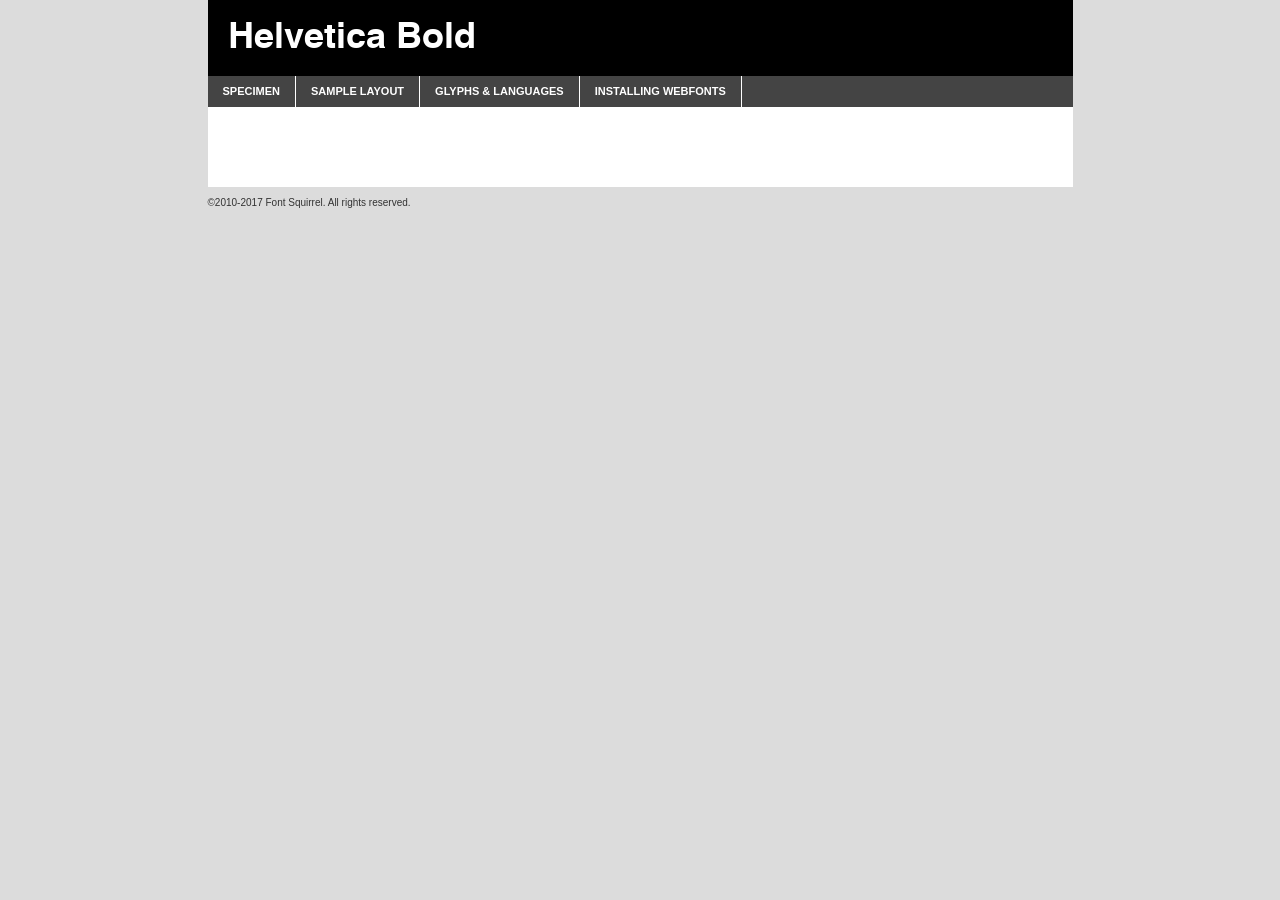
<file: assets/fonts/helvetica-bold-demo.html>
<!DOCTYPE html PUBLIC "-//W3C//DTD XHTML 1.0 Transitional//EN"
        "http://www.w3.org/TR/xhtml1/DTD/xhtml1-transitional.dtd">

<html xmlns="http://www.w3.org/1999/xhtml" xml:lang="en" lang="en">
<head>
    <meta http-equiv="Content-Type" content="text/html; charset=utf-8"/>
    <script src="http://ajax.googleapis.com/ajax/libs/jquery/1.7.2/jquery.min.js" type="text/javascript" charset="utf-8"></script>
    <script type="text/javascript">
		(function($) {
			$.fn.easyTabs = function(option) {
				var param = jQuery.extend({ fadeSpeed: 'fast', defaultContent: 1, activeClass: 'active' }, option);
				$(this).each(function() {
					var thisId = '#' + this.id;
					if ( param.defaultContent == '' )
					{
						param.defaultContent = 1;
					}
					if ( typeof param.defaultContent == 'number' )
					{
						var defaultTab = $(thisId + ' .tabs li:eq(' + (param.defaultContent - 1) + ') a').attr('href').substr(1);
					}
					else
					{
						var defaultTab = param.defaultContent;
					}
					$(thisId + ' .tabs li a').each(function() {
						var tabToHide = $(this).attr('href').substr(1);
						$('#' + tabToHide).addClass('easytabs-tab-content');
					});
					hideAll();
					changeContent(defaultTab);

					function hideAll() {$(thisId + ' .easytabs-tab-content').hide();}

					function changeContent(tabId)
					{
						hideAll();
						$(thisId + ' .tabs li').removeClass(param.activeClass);
						$(thisId + ' .tabs li a[href=#' + tabId + ']').closest('li').addClass(param.activeClass);
						if ( param.fadeSpeed != 'none' )
						{
							$(thisId + ' #' + tabId).fadeIn(param.fadeSpeed);
						}
						else
						{
							$(thisId + ' #' + tabId).show();
						}
					}

					$(thisId + ' .tabs li').click(function() {
						var tabId = $(this).find('a').attr('href').substr(1);
						changeContent(tabId);
						return false;
					});
				});
			}
		})(jQuery);
    </script>
    <link rel="stylesheet" href="specimen_files/specimen_stylesheet.css" type="text/css" charset="utf-8"/>
    <link rel="stylesheet" href="stylesheet.css" type="text/css" charset="utf-8"/>

    <style type="text/css">
        		body {
			font-family: 'helveticabold';
        		}

            </style>

    <title>Helvetica Bold Specimen</title>


    <script type="text/javascript" charset="utf-8">
		$(document).ready(function() {
			$('#container').easyTabs({ defaultContent: 1 });
		});
    </script>
</head>

<body>
<div id="container">
    <div id="header">
		Helvetica Bold    </div>
    <ul class="tabs">
        <li><a href="#specimen">Specimen</a></li>
        <li><a href="#layout">Sample Layout</a></li>
		        <li><a href="#glyphs">Glyphs &amp; Languages</a></li>
        <li><a href="#installing">Installing Webfonts</a></li>

    </ul>

    <div id="main_content">


        <div id="specimen">

            <div class="section">
                <div class="grid12 firstcol">
                    <div class="huge">AaBb</div>
                </div>
            </div>

            <div class="section">
                <div class="glyph_range">A&#x200B;B&#x200b;C&#x200b;D&#x200b;E&#x200b;F&#x200b;G&#x200b;H&#x200b;I&#x200b;J&#x200b;K&#x200b;L&#x200b;M&#x200b;N&#x200b;O&#x200b;P&#x200b;Q&#x200b;R&#x200b;S&#x200b;T&#x200b;U&#x200b;V&#x200b;W&#x200b;X&#x200b;Y&#x200b;Z&#x200b;a&#x200b;b&#x200b;c&#x200b;d&#x200b;e&#x200b;f&#x200b;g&#x200b;h&#x200b;i&#x200b;j&#x200b;k&#x200b;l&#x200b;m&#x200b;n&#x200b;o&#x200b;p&#x200b;q&#x200b;r&#x200b;s&#x200b;t&#x200b;u&#x200b;v&#x200b;w&#x200b;x&#x200b;y&#x200b;z&#x200b;1&#x200b;2&#x200b;3&#x200b;4&#x200b;5&#x200b;6&#x200b;7&#x200b;8&#x200b;9&#x200b;0&#x200b;&amp;&#x200b;.&#x200b;,&#x200b;?&#x200b;!&#x200b;&#64;&#x200b;(&#x200b;)&#x200b;#&#x200b;$&#x200b;%&#x200b;*&#x200b;+&#x200b;-&#x200b;=&#x200b;:&#x200b;;</div>
            </div>
            <div class="section">
                <div class="grid12 firstcol">
                    <table class="sample_table">
                        <tr>
                            <td>10</td>
                            <td class="size10">abcdefghijklmnopqrstuvwxyzABCDEFGHIJKLMNOPQRSTUVWXYZ0123456789abcdefghijklmnopqrstuvwxyzABCDEFGHIJKLMNOPQRSTUVWXYZ0123456789abcdefghijklmnopqrstuvwxyzABCDEFGHIJKLMNOPQRSTUVWXYZ</td>
                        </tr>
                        <tr>
                            <td>11</td>
                            <td class="size11">abcdefghijklmnopqrstuvwxyzABCDEFGHIJKLMNOPQRSTUVWXYZ0123456789abcdefghijklmnopqrstuvwxyzABCDEFGHIJKLMNOPQRSTUVWXYZ0123456789abcdefghijklmnopqrstuvwxyzABCDEFGHIJKLMNOPQRSTUVWXYZ</td>
                        </tr>
                        <tr>
                            <td>12</td>
                            <td class="size12">abcdefghijklmnopqrstuvwxyzABCDEFGHIJKLMNOPQRSTUVWXYZ0123456789abcdefghijklmnopqrstuvwxyzABCDEFGHIJKLMNOPQRSTUVWXYZ0123456789abcdefghijklmnopqrstuvwxyzABCDEFGHIJKLMNOPQRSTUVWXYZ</td>
                        </tr>
                        <tr>
                            <td>13</td>
                            <td class="size13">abcdefghijklmnopqrstuvwxyzABCDEFGHIJKLMNOPQRSTUVWXYZ0123456789abcdefghijklmnopqrstuvwxyzABCDEFGHIJKLMNOPQRSTUVWXYZ0123456789abcdefghijklmnopqrstuvwxyzABCDEFGHIJKLMNOPQRSTUVWXYZ</td>
                        </tr>
                        <tr>
                            <td>14</td>
                            <td class="size14">abcdefghijklmnopqrstuvwxyzABCDEFGHIJKLMNOPQRSTUVWXYZ0123456789abcdefghijklmnopqrstuvwxyzABCDEFGHIJKLMNOPQRSTUVWXYZ0123456789abcdefghijklmnopqrstuvwxyzABCDEFGHIJKLMNOPQRSTUVWXYZ</td>
                        </tr>
                        <tr>
                            <td>16</td>
                            <td class="size16">abcdefghijklmnopqrstuvwxyzABCDEFGHIJKLMNOPQRSTUVWXYZ0123456789abcdefghijklmnopqrstuvwxyzABCDEFGHIJKLMNOPQRSTUVWXYZ</td>
                        </tr>
                        <tr>
                            <td>18</td>
                            <td class="size18">abcdefghijklmnopqrstuvwxyzABCDEFGHIJKLMNOPQRSTUVWXYZ0123456789abcdefghijklmnopqrstuvwxyzABCDEFGHIJKLMNOPQRSTUVWXYZ</td>
                        </tr>
                        <tr>
                            <td>20</td>
                            <td class="size20">abcdefghijklmnopqrstuvwxyzABCDEFGHIJKLMNOPQRSTUVWXYZ0123456789abcdefghijklmnopqrstuvwxyzABCDEFGHIJKLMNOPQRSTUVWXYZ</td>
                        </tr>
                        <tr>
                            <td>24</td>
                            <td class="size24">abcdefghijklmnopqrstuvwxyzABCDEFGHIJKLMNOPQRSTUVWXYZ0123456789abcdefghijklmnopqrstuvwxyzABCDEFGHIJKLMNOPQRSTUVWXYZ</td>
                        </tr>
                        <tr>
                            <td>30</td>
                            <td class="size30">abcdefghijklmnopqrstuvwxyzABCDEFGHIJKLMNOPQRSTUVWXYZ0123456789abcdefghijklmnopqrstuvwxyzABCDEFGHIJKLMNOPQRSTUVWXYZ</td>
                        </tr>
                        <tr>
                            <td>36</td>
                            <td class="size36">abcdefghijklmnopqrstuvwxyzABCDEFGHIJKLMNOPQRSTUVWXYZ0123456789abcdefghijklmnopqrstuvwxyzABCDEFGHIJKLMNOPQRSTUVWXYZ</td>
                        </tr>
                        <tr>
                            <td>48</td>
                            <td class="size48">abcdefghijklmnopqrstuvwxyzABCDEFGHIJKLMNOPQRSTUVWXYZ0123456789abcdefghijklmnopqrstuvwxyzABCDEFGHIJKLMNOPQRSTUVWXYZ</td>
                        </tr>
                        <tr>
                            <td>60</td>
                            <td class="size60">abcdefghijklmnopqrstuvwxyzABCDEFGHIJKLMNOPQRSTUVWXYZ0123456789abcdefghijklmnopqrstuvwxyzABCDEFGHIJKLMNOPQRSTUVWXYZ</td>
                        </tr>
                        <tr>
                            <td>72</td>
                            <td class="size72">abcdefghijklmnopqrstuvwxyzABCDEFGHIJKLMNOPQRSTUVWXYZ0123456789abcdefghijklmnopqrstuvwxyzABCDEFGHIJKLMNOPQRSTUVWXYZ</td>
                        </tr>
                        <tr>
                            <td>90</td>
                            <td class="size90">abcdefghijklmnopqrstuvwxyzABCDEFGHIJKLMNOPQRSTUVWXYZ0123456789abcdefghijklmnopqrstuvwxyzABCDEFGHIJKLMNOPQRSTUVWXYZ</td>
                        </tr>
                    </table>

                </div>

            </div>


            <div class="section" id="bodycomparison">


                <div id="xheight">
                    <div class="fontbody">&#x25FC;&#x25FC;&#x25FC;&#x25FC;&#x25FC;&#x25FC;&#x25FC;&#x25FC;&#x25FC;&#x25FC;&#x25FC;&#x25FC;&#x25FC;&#x25FC;&#x25FC;&#x25FC;&#x25FC;&#x25FC;&#x25FC;&#x25FC;&#x25FC;&#x25FC;&#x25FC;&#x25FC;&#x25FC;&#x25FC;&#x25FC;&#x25FC;&#x25FC;&#x25FC;&#x25FC;&#x25FC;&#x25FC;&#x25FC;&#x25FC;&#x25FC;&#x25FC;&#x25FC;&#x25FC;&#x25FC;&#x25FC;&#x25FC;&#x25FC;&#x25FC;&#x25FC;&#x25FC;&#x25FC;&#x25FC;&#x25FC;&#x25FC;&#x25FC;&#x25FC;&#x25FC;&#x25FC;&#x25FC;&#x25FC;&#x25FC;&#x25FC;&#x25FC;&#x25FC;&#x25FC;&#x25FC;&#x25FC;&#x25FC;&#x25FC;&#x25FC;&#x25FC;&#x25FC;&#x25FC;&#x25FC;&#x25FC;&#x25FC;&#x25FC;&#x25FC;&#x25FC;&#x25FC;&#x25FC;&#x25FC;&#x25FC;&#x25FC;&#x25FC;&#x25FC;&#x25FC;&#x25FC;&#x25FC;&#x25FC;&#x25FC;&#x25FC;&#x25FC;&#x25FC;&#x25FC;&#x25FC;&#x25FC;&#x25FC;&#x25FC;&#x25FC;&#x25FC;&#x25FC;&#x25FC;body</div>
                    <div class="arialbody">body</div>
                    <div class="verdanabody">body</div>
                    <div class="georgiabody">body</div>
                </div>
                <div class="fontbody" style="z-index:1">
                    body<span>Helvetica Bold</span>
                </div>
                <div class="arialbody" style="z-index:1">
                    body<span>Arial</span>
                </div>
                <div class="verdanabody" style="z-index:1">
                    body<span>Verdana</span>
                </div>
                <div class="georgiabody" style="z-index:1">
                    body<span>Georgia</span>
                </div>


            </div>


            <div class="section psample psample_row1" id="">

                <div class="grid2 firstcol">
                    <p class="size10"><span>10.</span>Aenean lacinia bibendum nulla sed consectetur. Fusce dapibus, tellus ac cursus commodo, tortor mauris condimentum nibh, ut fermentum massa justo sit amet risus. Nullam id dolor id nibh ultricies vehicula ut id elit. Cum sociis natoque penatibus et magnis dis parturient montes, nascetur ridiculus mus. Nulla vitae elit libero, a pharetra augue.</p>

                </div>
                <div class="grid3">
                    <p class="size11"><span>11.</span>Aenean lacinia bibendum nulla sed consectetur. Fusce dapibus, tellus ac cursus commodo, tortor mauris condimentum nibh, ut fermentum massa justo sit amet risus. Nullam id dolor id nibh ultricies vehicula ut id elit. Cum sociis natoque penatibus et magnis dis parturient montes, nascetur ridiculus mus. Nulla vitae elit libero, a pharetra augue.</p>

                </div>
                <div class="grid3">
                    <p class="size12"><span>12.</span>Aenean lacinia bibendum nulla sed consectetur. Fusce dapibus, tellus ac cursus commodo, tortor mauris condimentum nibh, ut fermentum massa justo sit amet risus. Nullam id dolor id nibh ultricies vehicula ut id elit. Cum sociis natoque penatibus et magnis dis parturient montes, nascetur ridiculus mus. Nulla vitae elit libero, a pharetra augue.</p>

                </div>
                <div class="grid4">
                    <p class="size13"><span>13.</span>Aenean lacinia bibendum nulla sed consectetur. Fusce dapibus, tellus ac cursus commodo, tortor mauris condimentum nibh, ut fermentum massa justo sit amet risus. Nullam id dolor id nibh ultricies vehicula ut id elit. Cum sociis natoque penatibus et magnis dis parturient montes, nascetur ridiculus mus. Nulla vitae elit libero, a pharetra augue.</p>

                </div>
                <div class="white_blend"></div>

            </div>
            <div class="section psample psample_row2" id="">
                <div class="grid3 firstcol">
                    <p class="size14"><span>14.</span>Aenean lacinia bibendum nulla sed consectetur. Fusce dapibus, tellus ac cursus commodo, tortor mauris condimentum nibh, ut fermentum massa justo sit amet risus. Nullam id dolor id nibh ultricies vehicula ut id elit. Cum sociis natoque penatibus et magnis dis parturient montes, nascetur ridiculus mus. Nulla vitae elit libero, a pharetra augue.</p>

                </div>
                <div class="grid4">
                    <p class="size16"><span>16.</span>Aenean lacinia bibendum nulla sed consectetur. Fusce dapibus, tellus ac cursus commodo, tortor mauris condimentum nibh, ut fermentum massa justo sit amet risus. Nullam id dolor id nibh ultricies vehicula ut id elit. Cum sociis natoque penatibus et magnis dis parturient montes, nascetur ridiculus mus. Nulla vitae elit libero, a pharetra augue.</p>

                </div>
                <div class="grid5">
                    <p class="size18"><span>18.</span>Aenean lacinia bibendum nulla sed consectetur. Fusce dapibus, tellus ac cursus commodo, tortor mauris condimentum nibh, ut fermentum massa justo sit amet risus. Nullam id dolor id nibh ultricies vehicula ut id elit. Cum sociis natoque penatibus et magnis dis parturient montes, nascetur ridiculus mus. Nulla vitae elit libero, a pharetra augue.</p>

                </div>

                <div class="white_blend"></div>

            </div>

            <div class="section psample psample_row3" id="">
                <div class="grid5 firstcol">
                    <p class="size20"><span>20.</span>Aenean lacinia bibendum nulla sed consectetur. Fusce dapibus, tellus ac cursus commodo, tortor mauris condimentum nibh, ut fermentum massa justo sit amet risus. Nullam id dolor id nibh ultricies vehicula ut id elit. Cum sociis natoque penatibus et magnis dis parturient montes, nascetur ridiculus mus. Nulla vitae elit libero, a pharetra augue.</p>
                </div>
                <div class="grid7">
                    <p class="size24"><span>24.</span>Aenean lacinia bibendum nulla sed consectetur. Fusce dapibus, tellus ac cursus commodo, tortor mauris condimentum nibh, ut fermentum massa justo sit amet risus. Nullam id dolor id nibh ultricies vehicula ut id elit. Cum sociis natoque penatibus et magnis dis parturient montes, nascetur ridiculus mus. Nulla vitae elit libero, a pharetra augue.</p>
                </div>

                <div class="white_blend"></div>

            </div>

            <div class="section psample psample_row4" id="">
                <div class="grid12 firstcol">
                    <p class="size30"><span>30.</span>Aenean lacinia bibendum nulla sed consectetur. Fusce dapibus, tellus ac cursus commodo, tortor mauris condimentum nibh, ut fermentum massa justo sit amet risus. Nullam id dolor id nibh ultricies vehicula ut id elit. Cum sociis natoque penatibus et magnis dis parturient montes, nascetur ridiculus mus. Nulla vitae elit libero, a pharetra augue.</p>
                </div>
                <div class="white_blend"></div>

            </div>


            <div class="section psample psample_row1 fullreverse">
                <div class="grid2 firstcol">
                    <p class="size10"><span>10.</span>Aenean lacinia bibendum nulla sed consectetur. Fusce dapibus, tellus ac cursus commodo, tortor mauris condimentum nibh, ut fermentum massa justo sit amet risus. Nullam id dolor id nibh ultricies vehicula ut id elit. Cum sociis natoque penatibus et magnis dis parturient montes, nascetur ridiculus mus. Nulla vitae elit libero, a pharetra augue.</p>

                </div>
                <div class="grid3">
                    <p class="size11"><span>11.</span>Aenean lacinia bibendum nulla sed consectetur. Fusce dapibus, tellus ac cursus commodo, tortor mauris condimentum nibh, ut fermentum massa justo sit amet risus. Nullam id dolor id nibh ultricies vehicula ut id elit. Cum sociis natoque penatibus et magnis dis parturient montes, nascetur ridiculus mus. Nulla vitae elit libero, a pharetra augue.</p>

                </div>
                <div class="grid3">
                    <p class="size12"><span>12.</span>Aenean lacinia bibendum nulla sed consectetur. Fusce dapibus, tellus ac cursus commodo, tortor mauris condimentum nibh, ut fermentum massa justo sit amet risus. Nullam id dolor id nibh ultricies vehicula ut id elit. Cum sociis natoque penatibus et magnis dis parturient montes, nascetur ridiculus mus. Nulla vitae elit libero, a pharetra augue.</p>

                </div>
                <div class="grid4">
                    <p class="size13"><span>13.</span>Aenean lacinia bibendum nulla sed consectetur. Fusce dapibus, tellus ac cursus commodo, tortor mauris condimentum nibh, ut fermentum massa justo sit amet risus. Nullam id dolor id nibh ultricies vehicula ut id elit. Cum sociis natoque penatibus et magnis dis parturient montes, nascetur ridiculus mus. Nulla vitae elit libero, a pharetra augue.</p>

                </div>
                <div class="black_blend"></div>

            </div>

            <div class="section psample psample_row2 fullreverse">
                <div class="grid3 firstcol">
                    <p class="size14"><span>14.</span>Aenean lacinia bibendum nulla sed consectetur. Fusce dapibus, tellus ac cursus commodo, tortor mauris condimentum nibh, ut fermentum massa justo sit amet risus. Nullam id dolor id nibh ultricies vehicula ut id elit. Cum sociis natoque penatibus et magnis dis parturient montes, nascetur ridiculus mus. Nulla vitae elit libero, a pharetra augue.</p>

                </div>
                <div class="grid4">
                    <p class="size16"><span>16.</span>Aenean lacinia bibendum nulla sed consectetur. Fusce dapibus, tellus ac cursus commodo, tortor mauris condimentum nibh, ut fermentum massa justo sit amet risus. Nullam id dolor id nibh ultricies vehicula ut id elit. Cum sociis natoque penatibus et magnis dis parturient montes, nascetur ridiculus mus. Nulla vitae elit libero, a pharetra augue.</p>

                </div>
                <div class="grid5">
                    <p class="size18"><span>18.</span>Aenean lacinia bibendum nulla sed consectetur. Fusce dapibus, tellus ac cursus commodo, tortor mauris condimentum nibh, ut fermentum massa justo sit amet risus. Nullam id dolor id nibh ultricies vehicula ut id elit. Cum sociis natoque penatibus et magnis dis parturient montes, nascetur ridiculus mus. Nulla vitae elit libero, a pharetra augue.</p>

                </div>
                <div class="black_blend"></div>

            </div>

            <div class="section psample fullreverse psample_row3" id="">
                <div class="grid5 firstcol">
                    <p class="size20"><span>20.</span>Aenean lacinia bibendum nulla sed consectetur. Fusce dapibus, tellus ac cursus commodo, tortor mauris condimentum nibh, ut fermentum massa justo sit amet risus. Nullam id dolor id nibh ultricies vehicula ut id elit. Cum sociis natoque penatibus et magnis dis parturient montes, nascetur ridiculus mus. Nulla vitae elit libero, a pharetra augue.</p>
                </div>
                <div class="grid7">
                    <p class="size24"><span>24.</span>Aenean lacinia bibendum nulla sed consectetur. Fusce dapibus, tellus ac cursus commodo, tortor mauris condimentum nibh, ut fermentum massa justo sit amet risus. Nullam id dolor id nibh ultricies vehicula ut id elit. Cum sociis natoque penatibus et magnis dis parturient montes, nascetur ridiculus mus. Nulla vitae elit libero, a pharetra augue.</p>
                </div>

                <div class="black_blend"></div>

            </div>

            <div class="section psample fullreverse psample_row4" id="" style="border-bottom: 20px #000 solid;">
                <div class="grid12 firstcol">
                    <p class="size30"><span>30.</span>Aenean lacinia bibendum nulla sed consectetur. Fusce dapibus, tellus ac cursus commodo, tortor mauris condimentum nibh, ut fermentum massa justo sit amet risus. Nullam id dolor id nibh ultricies vehicula ut id elit. Cum sociis natoque penatibus et magnis dis parturient montes, nascetur ridiculus mus. Nulla vitae elit libero, a pharetra augue.</p>
                </div>
                <div class="black_blend"></div>

            </div>


        </div>

        <div id="layout">

            <div class="section">

                <div class="grid12 firstcol">
                    <h1>Lorem Ipsum Dolor</h1>
                    <h2>Etiam porta sem malesuada magna mollis euismod</h2>

                    <p class="byline">By <a href="#link">Aenean Lacinia</a></p>
                </div>
            </div>
            <div class="section">
                <div class="grid8 firstcol">
                    <p class="large">Donec sed odio dui. Morbi leo risus, porta ac consectetur ac, vestibulum at eros. Fusce dapibus, tellus ac cursus commodo, tortor mauris condimentum nibh, ut fermentum massa justo sit amet risus. </p>


                    <h3>Pellentesque ornare sem</h3>

                    <p>Maecenas sed diam eget risus varius blandit sit amet non magna. Maecenas faucibus mollis interdum. Donec ullamcorper nulla non metus auctor fringilla. Nullam id dolor id nibh ultricies vehicula ut id elit. Nullam id dolor id nibh ultricies vehicula ut id elit. </p>

                    <p>Aenean eu leo quam. Pellentesque ornare sem lacinia quam venenatis vestibulum. Lorem ipsum dolor sit amet, consectetur adipiscing elit. Cum sociis natoque penatibus et magnis dis parturient montes, nascetur ridiculus mus. </p>

                    <p>Nulla vitae elit libero, a pharetra augue. Praesent commodo cursus magna, vel scelerisque nisl consectetur et. Aenean lacinia bibendum nulla sed consectetur. </p>

                    <p>Nullam quis risus eget urna mollis ornare vel eu leo. Nullam quis risus eget urna mollis ornare vel eu leo. Maecenas sed diam eget risus varius blandit sit amet non magna. Donec ullamcorper nulla non metus auctor fringilla. </p>

                    <h3>Cras mattis consectetur</h3>

                    <p>Aenean eu leo quam. Pellentesque ornare sem lacinia quam venenatis vestibulum. Aenean lacinia bibendum nulla sed consectetur. Integer posuere erat a ante venenatis dapibus posuere velit aliquet. Cras mattis consectetur purus sit amet fermentum. </p>

                    <p>Nullam id dolor id nibh ultricies vehicula ut id elit. Nullam quis risus eget urna mollis ornare vel eu leo. Cras mattis consectetur purus sit amet fermentum.</p>
                </div>

                <div class="grid4 sidebar">

                    <div class="box reverse">
                        <p class="last">Nullam quis risus eget urna mollis ornare vel eu leo. Donec ullamcorper nulla non metus auctor fringilla. Cras mattis consectetur purus sit amet fermentum. Sed posuere consectetur est at lobortis. Lorem ipsum dolor sit amet, consectetur adipiscing elit. </p>
                    </div>

                    <p class="caption">Maecenas sed diam eget risus varius.</p>

                    <p>Vestibulum id ligula porta felis euismod semper. Integer posuere erat a ante venenatis dapibus posuere velit aliquet. Vestibulum id ligula porta felis euismod semper. Sed posuere consectetur est at lobortis. Maecenas sed diam eget risus varius blandit sit amet non magna. Fusce dapibus, tellus ac cursus commodo, tortor mauris condimentum nibh, ut fermentum massa justo sit amet risus. </p>


                    <p>Duis mollis, est non commodo luctus, nisi erat porttitor ligula, eget lacinia odio sem nec elit. Aenean lacinia bibendum nulla sed consectetur. Vivamus sagittis lacus vel augue laoreet rutrum faucibus dolor auctor. Aenean lacinia bibendum nulla sed consectetur. Nullam quis risus eget urna mollis ornare vel eu leo. </p>

                    <p>Praesent commodo cursus magna, vel scelerisque nisl consectetur et. Donec ullamcorper nulla non metus auctor fringilla. Maecenas faucibus mollis interdum. Fusce dapibus, tellus ac cursus commodo, tortor mauris condimentum nibh, ut fermentum massa justo sit amet risus. </p>

                </div>
            </div>

        </div>


		

        <div id="glyphs">
            <div class="section">
                <div class="grid12 firstcol">

                    <h1>Language Support</h1>
                    <p>The subset of Helvetica Bold in this kit supports the following languages:<br/>

						Albanian, Basque, Breton, Chamorro, Danish, Dutch, English, Faroese, Finnish, French, Frisian, Galician, German, Icelandic, Italian, Malagasy, Norwegian, Portuguese, Spanish, Alsatian, Aragonese, Arapaho, Arrernte, Asturian, Aymara, Bislama, Cebuano, Corsican, Fijian, French_creole, Genoese, Gilbertese, Greenlandic, Haitian_creole, Hiligaynon, Hmong, Hopi, Ibanag, Iloko_ilokano, Indonesian, Interglossa_glosa, Interlingua, Irish_gaelic, Jerriais, Lojban, Lombard, Luxembourgeois, Manx, Mohawk, Norfolk_pitcairnese, Occitan, Oromo, Pangasinan, Papiamento, Piedmontese, Potawatomi, Rhaeto-romance, Romansh, Rotokas, Sami_lule, Samoan, Sardinian, Scots_gaelic, Seychelles_creole, Shona, Sicilian, Somali, Southern_ndebele, Swahili, Swati_swazi, Tagalog_filipino_pilipino, Tetum, Tok_pisin, Uyghur_latinized, Volapuk, Walloon, Warlpiri, Xhosa, Yapese, Zulu, Latinbasic, Ubasic, Demo                    </p>
                    <h1>Glyph Chart</h1>
                    <p>The subset of Helvetica Bold in this kit includes all the glyphs listed below. Unicode entities are included above each glyph to help you insert individual characters into your layout.</p>
                    <div id="glyph_chart">

																				                                <div><p>&amp;#8;</p>&#8;</div>
																				                                <div><p>&amp;#8;</p>&#8;</div>
																				                                <div><p>&amp;#9;</p>&#9;</div>
																				                                <div><p>&amp;#9;</p>&#9;</div>
																				                                <div><p>&amp;#9;</p>&#9;</div>
																				                                <div><p>&amp;#8;</p>&#8;</div>
																				                                <div><p>&amp;#32;</p>&#32;</div>
																				                                <div><p>&amp;#33;</p>&#33;</div>
																				                                <div><p>&amp;#34;</p>&#34;</div>
																				                                <div><p>&amp;#35;</p>&#35;</div>
																				                                <div><p>&amp;#36;</p>&#36;</div>
																				                                <div><p>&amp;#37;</p>&#37;</div>
																				                                <div><p>&amp;#38;</p>&#38;</div>
																				                                <div><p>&amp;#39;</p>&#39;</div>
																				                                <div><p>&amp;#40;</p>&#40;</div>
																				                                <div><p>&amp;#41;</p>&#41;</div>
																				                                <div><p>&amp;#42;</p>&#42;</div>
																				                                <div><p>&amp;#43;</p>&#43;</div>
																				                                <div><p>&amp;#44;</p>&#44;</div>
																				                                <div><p>&amp;#45;</p>&#45;</div>
																				                                <div><p>&amp;#46;</p>&#46;</div>
																				                                <div><p>&amp;#47;</p>&#47;</div>
																				                                <div><p>&amp;#48;</p>&#48;</div>
																				                                <div><p>&amp;#49;</p>&#49;</div>
																				                                <div><p>&amp;#50;</p>&#50;</div>
																				                                <div><p>&amp;#51;</p>&#51;</div>
																				                                <div><p>&amp;#52;</p>&#52;</div>
																				                                <div><p>&amp;#53;</p>&#53;</div>
																				                                <div><p>&amp;#54;</p>&#54;</div>
																				                                <div><p>&amp;#55;</p>&#55;</div>
																				                                <div><p>&amp;#56;</p>&#56;</div>
																				                                <div><p>&amp;#57;</p>&#57;</div>
																				                                <div><p>&amp;#58;</p>&#58;</div>
																				                                <div><p>&amp;#59;</p>&#59;</div>
																				                                <div><p>&amp;#60;</p>&#60;</div>
																				                                <div><p>&amp;#61;</p>&#61;</div>
																				                                <div><p>&amp;#62;</p>&#62;</div>
																				                                <div><p>&amp;#63;</p>&#63;</div>
																				                                <div><p>&amp;#64;</p>&#64;</div>
																				                                <div><p>&amp;#65;</p>&#65;</div>
																				                                <div><p>&amp;#66;</p>&#66;</div>
																				                                <div><p>&amp;#67;</p>&#67;</div>
																				                                <div><p>&amp;#68;</p>&#68;</div>
																				                                <div><p>&amp;#69;</p>&#69;</div>
																				                                <div><p>&amp;#70;</p>&#70;</div>
																				                                <div><p>&amp;#71;</p>&#71;</div>
																				                                <div><p>&amp;#72;</p>&#72;</div>
																				                                <div><p>&amp;#73;</p>&#73;</div>
																				                                <div><p>&amp;#74;</p>&#74;</div>
																				                                <div><p>&amp;#75;</p>&#75;</div>
																				                                <div><p>&amp;#76;</p>&#76;</div>
																				                                <div><p>&amp;#77;</p>&#77;</div>
																				                                <div><p>&amp;#78;</p>&#78;</div>
																				                                <div><p>&amp;#79;</p>&#79;</div>
																				                                <div><p>&amp;#80;</p>&#80;</div>
																				                                <div><p>&amp;#81;</p>&#81;</div>
																				                                <div><p>&amp;#82;</p>&#82;</div>
																				                                <div><p>&amp;#83;</p>&#83;</div>
																				                                <div><p>&amp;#84;</p>&#84;</div>
																				                                <div><p>&amp;#85;</p>&#85;</div>
																				                                <div><p>&amp;#86;</p>&#86;</div>
																				                                <div><p>&amp;#87;</p>&#87;</div>
																				                                <div><p>&amp;#88;</p>&#88;</div>
																				                                <div><p>&amp;#89;</p>&#89;</div>
																				                                <div><p>&amp;#90;</p>&#90;</div>
																				                                <div><p>&amp;#91;</p>&#91;</div>
																				                                <div><p>&amp;#92;</p>&#92;</div>
																				                                <div><p>&amp;#93;</p>&#93;</div>
																				                                <div><p>&amp;#94;</p>&#94;</div>
																				                                <div><p>&amp;#95;</p>&#95;</div>
																				                                <div><p>&amp;#96;</p>&#96;</div>
																				                                <div><p>&amp;#97;</p>&#97;</div>
																				                                <div><p>&amp;#98;</p>&#98;</div>
																				                                <div><p>&amp;#99;</p>&#99;</div>
																				                                <div><p>&amp;#100;</p>&#100;</div>
																				                                <div><p>&amp;#101;</p>&#101;</div>
																				                                <div><p>&amp;#102;</p>&#102;</div>
																				                                <div><p>&amp;#103;</p>&#103;</div>
																				                                <div><p>&amp;#104;</p>&#104;</div>
																				                                <div><p>&amp;#105;</p>&#105;</div>
																				                                <div><p>&amp;#106;</p>&#106;</div>
																				                                <div><p>&amp;#107;</p>&#107;</div>
																				                                <div><p>&amp;#108;</p>&#108;</div>
																				                                <div><p>&amp;#109;</p>&#109;</div>
																				                                <div><p>&amp;#110;</p>&#110;</div>
																				                                <div><p>&amp;#111;</p>&#111;</div>
																				                                <div><p>&amp;#112;</p>&#112;</div>
																				                                <div><p>&amp;#113;</p>&#113;</div>
																				                                <div><p>&amp;#114;</p>&#114;</div>
																				                                <div><p>&amp;#115;</p>&#115;</div>
																				                                <div><p>&amp;#116;</p>&#116;</div>
																				                                <div><p>&amp;#117;</p>&#117;</div>
																				                                <div><p>&amp;#118;</p>&#118;</div>
																				                                <div><p>&amp;#119;</p>&#119;</div>
																				                                <div><p>&amp;#120;</p>&#120;</div>
																				                                <div><p>&amp;#121;</p>&#121;</div>
																				                                <div><p>&amp;#122;</p>&#122;</div>
																				                                <div><p>&amp;#123;</p>&#123;</div>
																				                                <div><p>&amp;#124;</p>&#124;</div>
																				                                <div><p>&amp;#125;</p>&#125;</div>
																				                                <div><p>&amp;#126;</p>&#126;</div>
																				                                <div><p>&amp;#160;</p>&#160;</div>
																				                                <div><p>&amp;#161;</p>&#161;</div>
																				                                <div><p>&amp;#162;</p>&#162;</div>
																				                                <div><p>&amp;#163;</p>&#163;</div>
																				                                <div><p>&amp;#164;</p>&#164;</div>
																				                                <div><p>&amp;#165;</p>&#165;</div>
																				                                <div><p>&amp;#166;</p>&#166;</div>
																				                                <div><p>&amp;#167;</p>&#167;</div>
																				                                <div><p>&amp;#168;</p>&#168;</div>
																				                                <div><p>&amp;#169;</p>&#169;</div>
																				                                <div><p>&amp;#170;</p>&#170;</div>
																				                                <div><p>&amp;#171;</p>&#171;</div>
																				                                <div><p>&amp;#172;</p>&#172;</div>
																				                                <div><p>&amp;#173;</p>&#173;</div>
																				                                <div><p>&amp;#174;</p>&#174;</div>
																				                                <div><p>&amp;#175;</p>&#175;</div>
																				                                <div><p>&amp;#176;</p>&#176;</div>
																				                                <div><p>&amp;#177;</p>&#177;</div>
																				                                <div><p>&amp;#178;</p>&#178;</div>
																				                                <div><p>&amp;#179;</p>&#179;</div>
																				                                <div><p>&amp;#180;</p>&#180;</div>
																				                                <div><p>&amp;#181;</p>&#181;</div>
																				                                <div><p>&amp;#182;</p>&#182;</div>
																				                                <div><p>&amp;#183;</p>&#183;</div>
																				                                <div><p>&amp;#184;</p>&#184;</div>
																				                                <div><p>&amp;#185;</p>&#185;</div>
																				                                <div><p>&amp;#186;</p>&#186;</div>
																				                                <div><p>&amp;#187;</p>&#187;</div>
																				                                <div><p>&amp;#188;</p>&#188;</div>
																				                                <div><p>&amp;#189;</p>&#189;</div>
																				                                <div><p>&amp;#190;</p>&#190;</div>
																				                                <div><p>&amp;#191;</p>&#191;</div>
																				                                <div><p>&amp;#192;</p>&#192;</div>
																				                                <div><p>&amp;#193;</p>&#193;</div>
																				                                <div><p>&amp;#194;</p>&#194;</div>
																				                                <div><p>&amp;#195;</p>&#195;</div>
																				                                <div><p>&amp;#196;</p>&#196;</div>
																				                                <div><p>&amp;#197;</p>&#197;</div>
																				                                <div><p>&amp;#198;</p>&#198;</div>
																				                                <div><p>&amp;#199;</p>&#199;</div>
																				                                <div><p>&amp;#200;</p>&#200;</div>
																				                                <div><p>&amp;#201;</p>&#201;</div>
																				                                <div><p>&amp;#202;</p>&#202;</div>
																				                                <div><p>&amp;#203;</p>&#203;</div>
																				                                <div><p>&amp;#204;</p>&#204;</div>
																				                                <div><p>&amp;#205;</p>&#205;</div>
																				                                <div><p>&amp;#206;</p>&#206;</div>
																				                                <div><p>&amp;#207;</p>&#207;</div>
																				                                <div><p>&amp;#208;</p>&#208;</div>
																				                                <div><p>&amp;#209;</p>&#209;</div>
																				                                <div><p>&amp;#210;</p>&#210;</div>
																				                                <div><p>&amp;#211;</p>&#211;</div>
																				                                <div><p>&amp;#212;</p>&#212;</div>
																				                                <div><p>&amp;#213;</p>&#213;</div>
																				                                <div><p>&amp;#214;</p>&#214;</div>
																				                                <div><p>&amp;#215;</p>&#215;</div>
																				                                <div><p>&amp;#216;</p>&#216;</div>
																				                                <div><p>&amp;#217;</p>&#217;</div>
																				                                <div><p>&amp;#218;</p>&#218;</div>
																				                                <div><p>&amp;#219;</p>&#219;</div>
																				                                <div><p>&amp;#220;</p>&#220;</div>
																				                                <div><p>&amp;#221;</p>&#221;</div>
																				                                <div><p>&amp;#222;</p>&#222;</div>
																				                                <div><p>&amp;#223;</p>&#223;</div>
																				                                <div><p>&amp;#224;</p>&#224;</div>
																				                                <div><p>&amp;#225;</p>&#225;</div>
																				                                <div><p>&amp;#226;</p>&#226;</div>
																				                                <div><p>&amp;#227;</p>&#227;</div>
																				                                <div><p>&amp;#228;</p>&#228;</div>
																				                                <div><p>&amp;#229;</p>&#229;</div>
																				                                <div><p>&amp;#230;</p>&#230;</div>
																				                                <div><p>&amp;#231;</p>&#231;</div>
																				                                <div><p>&amp;#232;</p>&#232;</div>
																				                                <div><p>&amp;#233;</p>&#233;</div>
																				                                <div><p>&amp;#234;</p>&#234;</div>
																				                                <div><p>&amp;#235;</p>&#235;</div>
																				                                <div><p>&amp;#236;</p>&#236;</div>
																				                                <div><p>&amp;#237;</p>&#237;</div>
																				                                <div><p>&amp;#238;</p>&#238;</div>
																				                                <div><p>&amp;#239;</p>&#239;</div>
																				                                <div><p>&amp;#240;</p>&#240;</div>
																				                                <div><p>&amp;#241;</p>&#241;</div>
																				                                <div><p>&amp;#242;</p>&#242;</div>
																				                                <div><p>&amp;#243;</p>&#243;</div>
																				                                <div><p>&amp;#244;</p>&#244;</div>
																				                                <div><p>&amp;#245;</p>&#245;</div>
																				                                <div><p>&amp;#246;</p>&#246;</div>
																				                                <div><p>&amp;#247;</p>&#247;</div>
																				                                <div><p>&amp;#248;</p>&#248;</div>
																				                                <div><p>&amp;#249;</p>&#249;</div>
																				                                <div><p>&amp;#250;</p>&#250;</div>
																				                                <div><p>&amp;#251;</p>&#251;</div>
																				                                <div><p>&amp;#252;</p>&#252;</div>
																				                                <div><p>&amp;#253;</p>&#253;</div>
																				                                <div><p>&amp;#254;</p>&#254;</div>
																				                                <div><p>&amp;#255;</p>&#255;</div>
																				                                <div><p>&amp;#338;</p>&#338;</div>
																				                                <div><p>&amp;#339;</p>&#339;</div>
																				                                <div><p>&amp;#376;</p>&#376;</div>
																				                                <div><p>&amp;#710;</p>&#710;</div>
																				                                <div><p>&amp;#732;</p>&#732;</div>
																				                                <div><p>&amp;#8192;</p>&#8192;</div>
																				                                <div><p>&amp;#8193;</p>&#8193;</div>
																				                                <div><p>&amp;#8194;</p>&#8194;</div>
																				                                <div><p>&amp;#8195;</p>&#8195;</div>
																				                                <div><p>&amp;#8196;</p>&#8196;</div>
																				                                <div><p>&amp;#8197;</p>&#8197;</div>
																				                                <div><p>&amp;#8198;</p>&#8198;</div>
																				                                <div><p>&amp;#8199;</p>&#8199;</div>
																				                                <div><p>&amp;#8200;</p>&#8200;</div>
																				                                <div><p>&amp;#8201;</p>&#8201;</div>
																				                                <div><p>&amp;#8202;</p>&#8202;</div>
																				                                <div><p>&amp;#8208;</p>&#8208;</div>
																				                                <div><p>&amp;#8209;</p>&#8209;</div>
																				                                <div><p>&amp;#8210;</p>&#8210;</div>
																				                                <div><p>&amp;#8211;</p>&#8211;</div>
																				                                <div><p>&amp;#8212;</p>&#8212;</div>
																				                                <div><p>&amp;#8216;</p>&#8216;</div>
																				                                <div><p>&amp;#8217;</p>&#8217;</div>
																				                                <div><p>&amp;#8218;</p>&#8218;</div>
																				                                <div><p>&amp;#8220;</p>&#8220;</div>
																				                                <div><p>&amp;#8221;</p>&#8221;</div>
																				                                <div><p>&amp;#8222;</p>&#8222;</div>
																				                                <div><p>&amp;#8226;</p>&#8226;</div>
																				                                <div><p>&amp;#8230;</p>&#8230;</div>
																				                                <div><p>&amp;#8239;</p>&#8239;</div>
																				                                <div><p>&amp;#8249;</p>&#8249;</div>
																				                                <div><p>&amp;#8250;</p>&#8250;</div>
																				                                <div><p>&amp;#8287;</p>&#8287;</div>
																				                                <div><p>&amp;#8364;</p>&#8364;</div>
																				                                <div><p>&amp;#8482;</p>&#8482;</div>
																				                                <div><p>&amp;#64257;</p>&#64257;</div>
																				                                <div><p>&amp;#64258;</p>&#64258;</div>
																																																										                    </div>
                </div>


            </div>
        </div>


        <div id="specs">

        </div>

        <div id="installing">
            <div class="section">
                <div class="grid7 firstcol">
                    <h1>Installing Webfonts</h1>

                    <p>Webfonts are supported by all major browser platforms but not all in the same way. There are currently four different font formats that must be included in order to target all browsers. This includes TTF, WOFF, EOT and SVG.</p>

                    <h2>1. Upload your webfonts</h2>
                    <p>You must upload your webfont kit to your website. They should be in or near the same directory as your CSS files.</p>

                    <h2>2. Include the webfont stylesheet</h2>
                    <p>A special CSS @font-face declaration helps the various browsers select the appropriate font it needs without causing you a bunch of headaches. Learn more about this syntax by reading the <a href="https://www.fontspring.com/blog/further-hardening-of-the-bulletproof-syntax">Fontspring blog post</a> about it. The code for it is as follows:</p>


                    <code>
                        @font-face{
                        font-family: 'MyWebFont';
                        src: url('WebFont.eot');
                        src: url('WebFont.eot?#iefix') format('embedded-opentype'),
                        url('WebFont.woff') format('woff'),
                        url('WebFont.ttf') format('truetype'),
                        url('WebFont.svg#webfont') format('svg');
                        }
                    </code>

                    <p>We've already gone ahead and generated the code for you. All you have to do is link to the stylesheet in your HTML, like this:</p>
                    <code>&lt;link rel=&quot;stylesheet&quot; href=&quot;stylesheet.css&quot; type=&quot;text/css&quot; charset=&quot;utf-8&quot; /&gt;</code>

                    <h2>3. Modify your own stylesheet</h2>
                    <p>To take advantage of your new fonts, you must tell your stylesheet to use them. Look at the original @font-face declaration above and find the property called "font-family." The name linked there will be what you use to reference the font. Prepend that webfont name to the font stack in the "font-family" property, inside the selector you want to change. For example:</p>
                    <code>p { font-family: 'WebFont', Arial, sans-serif; }</code>

                    <h2>4. Test</h2>
                    <p>Getting webfonts to work cross-browser <em>can</em> be tricky. Use the information in the sidebar to help you if you find that fonts aren't loading in a particular browser.</p>
                </div>

                <div class="grid5 sidebar">
                    <div class="box">
                        <h2>Troubleshooting<br/>Font-Face Problems</h2>
                        <p>Having trouble getting your webfonts to load in your new website? Here are some tips to sort out what might be the problem.</p>

                        <h3>Fonts not showing in any browser</h3>

                        <p>This sounds like you need to work on the plumbing. You either did not upload the fonts to the correct directory, or you did not link the fonts properly in the CSS. If you've confirmed that all this is correct and you still have a problem, take a look at your .htaccess file and see if requests are getting intercepted.</p>

                        <h3>Fonts not loading in iPhone or iPad</h3>

                        <p>The most common problem here is that you are serving the fonts from an IIS server. IIS refuses to serve files that have unknown MIME types. If that is the case, you must set the MIME type for SVG to "image/svg+xml" in the server settings. Follow these instructions from Microsoft if you need help.</p>

                        <h3>Fonts not loading in Firefox</h3>

                        <p>The primary reason for this failure? You are still using a version Firefox older than 3.5. So upgrade already! If that isn't it, then you are very likely serving fonts from a different domain. Firefox requires that all font assets be served from the same domain. Lastly it is possible that you need to add WOFF to your list of MIME types (if you are serving via IIS.)</p>

                        <h3>Fonts not loading in IE</h3>

                        <p>Are you looking at Internet Explorer on an actual Windows machine or are you cheating by using a service like Adobe BrowserLab? Many of these screenshot services do not render @font-face for IE. Best to test it on a real machine.</p>

                        <h3>Fonts not loading in IE9</h3>

                        <p>IE9, like Firefox, requires that fonts be served from the same domain as the website. Make sure that is the case.</p>
                    </div>
                </div>
            </div>

        </div>

    </div>
    <div id="footer">
        <p>&copy;2010-2017 Font Squirrel. All rights reserved.</p>
    </div>
</div>
</body>
</html>
</file>
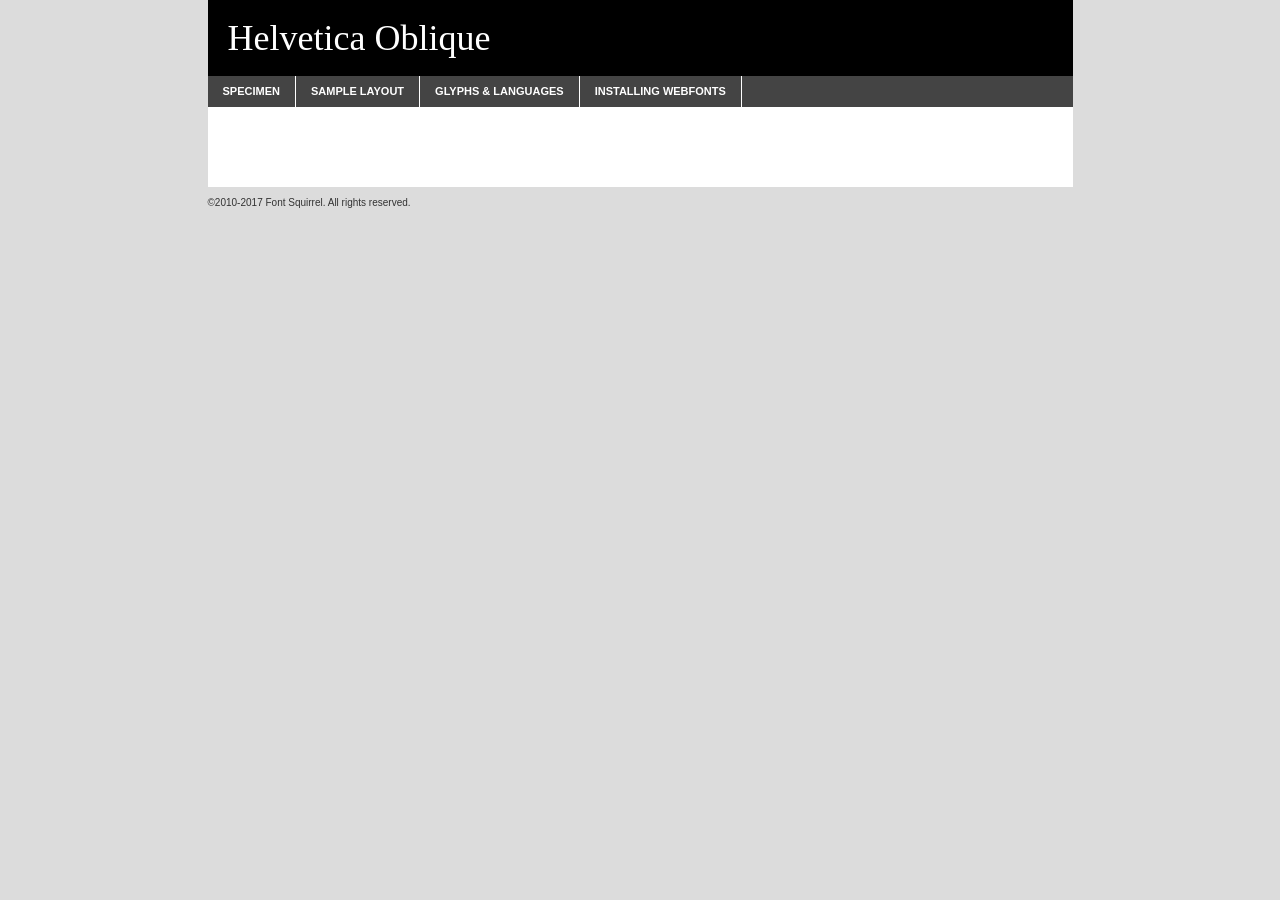
<file: assets/fonts/helvetica-oblique-demo.html>
<!DOCTYPE html PUBLIC "-//W3C//DTD XHTML 1.0 Transitional//EN"
        "http://www.w3.org/TR/xhtml1/DTD/xhtml1-transitional.dtd">

<html xmlns="http://www.w3.org/1999/xhtml" xml:lang="en" lang="en">
<head>
    <meta http-equiv="Content-Type" content="text/html; charset=utf-8"/>
    <script src="http://ajax.googleapis.com/ajax/libs/jquery/1.7.2/jquery.min.js" type="text/javascript" charset="utf-8"></script>
    <script type="text/javascript">
		(function($) {
			$.fn.easyTabs = function(option) {
				var param = jQuery.extend({ fadeSpeed: 'fast', defaultContent: 1, activeClass: 'active' }, option);
				$(this).each(function() {
					var thisId = '#' + this.id;
					if ( param.defaultContent == '' )
					{
						param.defaultContent = 1;
					}
					if ( typeof param.defaultContent == 'number' )
					{
						var defaultTab = $(thisId + ' .tabs li:eq(' + (param.defaultContent - 1) + ') a').attr('href').substr(1);
					}
					else
					{
						var defaultTab = param.defaultContent;
					}
					$(thisId + ' .tabs li a').each(function() {
						var tabToHide = $(this).attr('href').substr(1);
						$('#' + tabToHide).addClass('easytabs-tab-content');
					});
					hideAll();
					changeContent(defaultTab);

					function hideAll() {$(thisId + ' .easytabs-tab-content').hide();}

					function changeContent(tabId)
					{
						hideAll();
						$(thisId + ' .tabs li').removeClass(param.activeClass);
						$(thisId + ' .tabs li a[href=#' + tabId + ']').closest('li').addClass(param.activeClass);
						if ( param.fadeSpeed != 'none' )
						{
							$(thisId + ' #' + tabId).fadeIn(param.fadeSpeed);
						}
						else
						{
							$(thisId + ' #' + tabId).show();
						}
					}

					$(thisId + ' .tabs li').click(function() {
						var tabId = $(this).find('a').attr('href').substr(1);
						changeContent(tabId);
						return false;
					});
				});
			}
		})(jQuery);
    </script>
    <link rel="stylesheet" href="specimen_files/specimen_stylesheet.css" type="text/css" charset="utf-8"/>
    <link rel="stylesheet" href="stylesheet.css" type="text/css" charset="utf-8"/>

    <style type="text/css">
        		body {
			font-family: 'helveticaoblique';
        		}

            </style>

    <title>Helvetica Oblique Specimen</title>


    <script type="text/javascript" charset="utf-8">
		$(document).ready(function() {
			$('#container').easyTabs({ defaultContent: 1 });
		});
    </script>
</head>

<body>
<div id="container">
    <div id="header">
		Helvetica Oblique    </div>
    <ul class="tabs">
        <li><a href="#specimen">Specimen</a></li>
        <li><a href="#layout">Sample Layout</a></li>
		        <li><a href="#glyphs">Glyphs &amp; Languages</a></li>
        <li><a href="#installing">Installing Webfonts</a></li>

    </ul>

    <div id="main_content">


        <div id="specimen">

            <div class="section">
                <div class="grid12 firstcol">
                    <div class="huge">AaBb</div>
                </div>
            </div>

            <div class="section">
                <div class="glyph_range">A&#x200B;B&#x200b;C&#x200b;D&#x200b;E&#x200b;F&#x200b;G&#x200b;H&#x200b;I&#x200b;J&#x200b;K&#x200b;L&#x200b;M&#x200b;N&#x200b;O&#x200b;P&#x200b;Q&#x200b;R&#x200b;S&#x200b;T&#x200b;U&#x200b;V&#x200b;W&#x200b;X&#x200b;Y&#x200b;Z&#x200b;a&#x200b;b&#x200b;c&#x200b;d&#x200b;e&#x200b;f&#x200b;g&#x200b;h&#x200b;i&#x200b;j&#x200b;k&#x200b;l&#x200b;m&#x200b;n&#x200b;o&#x200b;p&#x200b;q&#x200b;r&#x200b;s&#x200b;t&#x200b;u&#x200b;v&#x200b;w&#x200b;x&#x200b;y&#x200b;z&#x200b;1&#x200b;2&#x200b;3&#x200b;4&#x200b;5&#x200b;6&#x200b;7&#x200b;8&#x200b;9&#x200b;0&#x200b;&amp;&#x200b;.&#x200b;,&#x200b;?&#x200b;!&#x200b;&#64;&#x200b;(&#x200b;)&#x200b;#&#x200b;$&#x200b;%&#x200b;*&#x200b;+&#x200b;-&#x200b;=&#x200b;:&#x200b;;</div>
            </div>
            <div class="section">
                <div class="grid12 firstcol">
                    <table class="sample_table">
                        <tr>
                            <td>10</td>
                            <td class="size10">abcdefghijklmnopqrstuvwxyzABCDEFGHIJKLMNOPQRSTUVWXYZ0123456789abcdefghijklmnopqrstuvwxyzABCDEFGHIJKLMNOPQRSTUVWXYZ0123456789abcdefghijklmnopqrstuvwxyzABCDEFGHIJKLMNOPQRSTUVWXYZ</td>
                        </tr>
                        <tr>
                            <td>11</td>
                            <td class="size11">abcdefghijklmnopqrstuvwxyzABCDEFGHIJKLMNOPQRSTUVWXYZ0123456789abcdefghijklmnopqrstuvwxyzABCDEFGHIJKLMNOPQRSTUVWXYZ0123456789abcdefghijklmnopqrstuvwxyzABCDEFGHIJKLMNOPQRSTUVWXYZ</td>
                        </tr>
                        <tr>
                            <td>12</td>
                            <td class="size12">abcdefghijklmnopqrstuvwxyzABCDEFGHIJKLMNOPQRSTUVWXYZ0123456789abcdefghijklmnopqrstuvwxyzABCDEFGHIJKLMNOPQRSTUVWXYZ0123456789abcdefghijklmnopqrstuvwxyzABCDEFGHIJKLMNOPQRSTUVWXYZ</td>
                        </tr>
                        <tr>
                            <td>13</td>
                            <td class="size13">abcdefghijklmnopqrstuvwxyzABCDEFGHIJKLMNOPQRSTUVWXYZ0123456789abcdefghijklmnopqrstuvwxyzABCDEFGHIJKLMNOPQRSTUVWXYZ0123456789abcdefghijklmnopqrstuvwxyzABCDEFGHIJKLMNOPQRSTUVWXYZ</td>
                        </tr>
                        <tr>
                            <td>14</td>
                            <td class="size14">abcdefghijklmnopqrstuvwxyzABCDEFGHIJKLMNOPQRSTUVWXYZ0123456789abcdefghijklmnopqrstuvwxyzABCDEFGHIJKLMNOPQRSTUVWXYZ0123456789abcdefghijklmnopqrstuvwxyzABCDEFGHIJKLMNOPQRSTUVWXYZ</td>
                        </tr>
                        <tr>
                            <td>16</td>
                            <td class="size16">abcdefghijklmnopqrstuvwxyzABCDEFGHIJKLMNOPQRSTUVWXYZ0123456789abcdefghijklmnopqrstuvwxyzABCDEFGHIJKLMNOPQRSTUVWXYZ</td>
                        </tr>
                        <tr>
                            <td>18</td>
                            <td class="size18">abcdefghijklmnopqrstuvwxyzABCDEFGHIJKLMNOPQRSTUVWXYZ0123456789abcdefghijklmnopqrstuvwxyzABCDEFGHIJKLMNOPQRSTUVWXYZ</td>
                        </tr>
                        <tr>
                            <td>20</td>
                            <td class="size20">abcdefghijklmnopqrstuvwxyzABCDEFGHIJKLMNOPQRSTUVWXYZ0123456789abcdefghijklmnopqrstuvwxyzABCDEFGHIJKLMNOPQRSTUVWXYZ</td>
                        </tr>
                        <tr>
                            <td>24</td>
                            <td class="size24">abcdefghijklmnopqrstuvwxyzABCDEFGHIJKLMNOPQRSTUVWXYZ0123456789abcdefghijklmnopqrstuvwxyzABCDEFGHIJKLMNOPQRSTUVWXYZ</td>
                        </tr>
                        <tr>
                            <td>30</td>
                            <td class="size30">abcdefghijklmnopqrstuvwxyzABCDEFGHIJKLMNOPQRSTUVWXYZ0123456789abcdefghijklmnopqrstuvwxyzABCDEFGHIJKLMNOPQRSTUVWXYZ</td>
                        </tr>
                        <tr>
                            <td>36</td>
                            <td class="size36">abcdefghijklmnopqrstuvwxyzABCDEFGHIJKLMNOPQRSTUVWXYZ0123456789abcdefghijklmnopqrstuvwxyzABCDEFGHIJKLMNOPQRSTUVWXYZ</td>
                        </tr>
                        <tr>
                            <td>48</td>
                            <td class="size48">abcdefghijklmnopqrstuvwxyzABCDEFGHIJKLMNOPQRSTUVWXYZ0123456789abcdefghijklmnopqrstuvwxyzABCDEFGHIJKLMNOPQRSTUVWXYZ</td>
                        </tr>
                        <tr>
                            <td>60</td>
                            <td class="size60">abcdefghijklmnopqrstuvwxyzABCDEFGHIJKLMNOPQRSTUVWXYZ0123456789abcdefghijklmnopqrstuvwxyzABCDEFGHIJKLMNOPQRSTUVWXYZ</td>
                        </tr>
                        <tr>
                            <td>72</td>
                            <td class="size72">abcdefghijklmnopqrstuvwxyzABCDEFGHIJKLMNOPQRSTUVWXYZ0123456789abcdefghijklmnopqrstuvwxyzABCDEFGHIJKLMNOPQRSTUVWXYZ</td>
                        </tr>
                        <tr>
                            <td>90</td>
                            <td class="size90">abcdefghijklmnopqrstuvwxyzABCDEFGHIJKLMNOPQRSTUVWXYZ0123456789abcdefghijklmnopqrstuvwxyzABCDEFGHIJKLMNOPQRSTUVWXYZ</td>
                        </tr>
                    </table>

                </div>

            </div>


            <div class="section" id="bodycomparison">


                <div id="xheight">
                    <div class="fontbody">&#x25FC;&#x25FC;&#x25FC;&#x25FC;&#x25FC;&#x25FC;&#x25FC;&#x25FC;&#x25FC;&#x25FC;&#x25FC;&#x25FC;&#x25FC;&#x25FC;&#x25FC;&#x25FC;&#x25FC;&#x25FC;&#x25FC;&#x25FC;&#x25FC;&#x25FC;&#x25FC;&#x25FC;&#x25FC;&#x25FC;&#x25FC;&#x25FC;&#x25FC;&#x25FC;&#x25FC;&#x25FC;&#x25FC;&#x25FC;&#x25FC;&#x25FC;&#x25FC;&#x25FC;&#x25FC;&#x25FC;&#x25FC;&#x25FC;&#x25FC;&#x25FC;&#x25FC;&#x25FC;&#x25FC;&#x25FC;&#x25FC;&#x25FC;&#x25FC;&#x25FC;&#x25FC;&#x25FC;&#x25FC;&#x25FC;&#x25FC;&#x25FC;&#x25FC;&#x25FC;&#x25FC;&#x25FC;&#x25FC;&#x25FC;&#x25FC;&#x25FC;&#x25FC;&#x25FC;&#x25FC;&#x25FC;&#x25FC;&#x25FC;&#x25FC;&#x25FC;&#x25FC;&#x25FC;&#x25FC;&#x25FC;&#x25FC;&#x25FC;&#x25FC;&#x25FC;&#x25FC;&#x25FC;&#x25FC;&#x25FC;&#x25FC;&#x25FC;&#x25FC;&#x25FC;&#x25FC;&#x25FC;&#x25FC;&#x25FC;&#x25FC;&#x25FC;&#x25FC;&#x25FC;&#x25FC;body</div>
                    <div class="arialbody">body</div>
                    <div class="verdanabody">body</div>
                    <div class="georgiabody">body</div>
                </div>
                <div class="fontbody" style="z-index:1">
                    body<span>Helvetica Oblique</span>
                </div>
                <div class="arialbody" style="z-index:1">
                    body<span>Arial</span>
                </div>
                <div class="verdanabody" style="z-index:1">
                    body<span>Verdana</span>
                </div>
                <div class="georgiabody" style="z-index:1">
                    body<span>Georgia</span>
                </div>


            </div>


            <div class="section psample psample_row1" id="">

                <div class="grid2 firstcol">
                    <p class="size10"><span>10.</span>Aenean lacinia bibendum nulla sed consectetur. Fusce dapibus, tellus ac cursus commodo, tortor mauris condimentum nibh, ut fermentum massa justo sit amet risus. Nullam id dolor id nibh ultricies vehicula ut id elit. Cum sociis natoque penatibus et magnis dis parturient montes, nascetur ridiculus mus. Nulla vitae elit libero, a pharetra augue.</p>

                </div>
                <div class="grid3">
                    <p class="size11"><span>11.</span>Aenean lacinia bibendum nulla sed consectetur. Fusce dapibus, tellus ac cursus commodo, tortor mauris condimentum nibh, ut fermentum massa justo sit amet risus. Nullam id dolor id nibh ultricies vehicula ut id elit. Cum sociis natoque penatibus et magnis dis parturient montes, nascetur ridiculus mus. Nulla vitae elit libero, a pharetra augue.</p>

                </div>
                <div class="grid3">
                    <p class="size12"><span>12.</span>Aenean lacinia bibendum nulla sed consectetur. Fusce dapibus, tellus ac cursus commodo, tortor mauris condimentum nibh, ut fermentum massa justo sit amet risus. Nullam id dolor id nibh ultricies vehicula ut id elit. Cum sociis natoque penatibus et magnis dis parturient montes, nascetur ridiculus mus. Nulla vitae elit libero, a pharetra augue.</p>

                </div>
                <div class="grid4">
                    <p class="size13"><span>13.</span>Aenean lacinia bibendum nulla sed consectetur. Fusce dapibus, tellus ac cursus commodo, tortor mauris condimentum nibh, ut fermentum massa justo sit amet risus. Nullam id dolor id nibh ultricies vehicula ut id elit. Cum sociis natoque penatibus et magnis dis parturient montes, nascetur ridiculus mus. Nulla vitae elit libero, a pharetra augue.</p>

                </div>
                <div class="white_blend"></div>

            </div>
            <div class="section psample psample_row2" id="">
                <div class="grid3 firstcol">
                    <p class="size14"><span>14.</span>Aenean lacinia bibendum nulla sed consectetur. Fusce dapibus, tellus ac cursus commodo, tortor mauris condimentum nibh, ut fermentum massa justo sit amet risus. Nullam id dolor id nibh ultricies vehicula ut id elit. Cum sociis natoque penatibus et magnis dis parturient montes, nascetur ridiculus mus. Nulla vitae elit libero, a pharetra augue.</p>

                </div>
                <div class="grid4">
                    <p class="size16"><span>16.</span>Aenean lacinia bibendum nulla sed consectetur. Fusce dapibus, tellus ac cursus commodo, tortor mauris condimentum nibh, ut fermentum massa justo sit amet risus. Nullam id dolor id nibh ultricies vehicula ut id elit. Cum sociis natoque penatibus et magnis dis parturient montes, nascetur ridiculus mus. Nulla vitae elit libero, a pharetra augue.</p>

                </div>
                <div class="grid5">
                    <p class="size18"><span>18.</span>Aenean lacinia bibendum nulla sed consectetur. Fusce dapibus, tellus ac cursus commodo, tortor mauris condimentum nibh, ut fermentum massa justo sit amet risus. Nullam id dolor id nibh ultricies vehicula ut id elit. Cum sociis natoque penatibus et magnis dis parturient montes, nascetur ridiculus mus. Nulla vitae elit libero, a pharetra augue.</p>

                </div>

                <div class="white_blend"></div>

            </div>

            <div class="section psample psample_row3" id="">
                <div class="grid5 firstcol">
                    <p class="size20"><span>20.</span>Aenean lacinia bibendum nulla sed consectetur. Fusce dapibus, tellus ac cursus commodo, tortor mauris condimentum nibh, ut fermentum massa justo sit amet risus. Nullam id dolor id nibh ultricies vehicula ut id elit. Cum sociis natoque penatibus et magnis dis parturient montes, nascetur ridiculus mus. Nulla vitae elit libero, a pharetra augue.</p>
                </div>
                <div class="grid7">
                    <p class="size24"><span>24.</span>Aenean lacinia bibendum nulla sed consectetur. Fusce dapibus, tellus ac cursus commodo, tortor mauris condimentum nibh, ut fermentum massa justo sit amet risus. Nullam id dolor id nibh ultricies vehicula ut id elit. Cum sociis natoque penatibus et magnis dis parturient montes, nascetur ridiculus mus. Nulla vitae elit libero, a pharetra augue.</p>
                </div>

                <div class="white_blend"></div>

            </div>

            <div class="section psample psample_row4" id="">
                <div class="grid12 firstcol">
                    <p class="size30"><span>30.</span>Aenean lacinia bibendum nulla sed consectetur. Fusce dapibus, tellus ac cursus commodo, tortor mauris condimentum nibh, ut fermentum massa justo sit amet risus. Nullam id dolor id nibh ultricies vehicula ut id elit. Cum sociis natoque penatibus et magnis dis parturient montes, nascetur ridiculus mus. Nulla vitae elit libero, a pharetra augue.</p>
                </div>
                <div class="white_blend"></div>

            </div>


            <div class="section psample psample_row1 fullreverse">
                <div class="grid2 firstcol">
                    <p class="size10"><span>10.</span>Aenean lacinia bibendum nulla sed consectetur. Fusce dapibus, tellus ac cursus commodo, tortor mauris condimentum nibh, ut fermentum massa justo sit amet risus. Nullam id dolor id nibh ultricies vehicula ut id elit. Cum sociis natoque penatibus et magnis dis parturient montes, nascetur ridiculus mus. Nulla vitae elit libero, a pharetra augue.</p>

                </div>
                <div class="grid3">
                    <p class="size11"><span>11.</span>Aenean lacinia bibendum nulla sed consectetur. Fusce dapibus, tellus ac cursus commodo, tortor mauris condimentum nibh, ut fermentum massa justo sit amet risus. Nullam id dolor id nibh ultricies vehicula ut id elit. Cum sociis natoque penatibus et magnis dis parturient montes, nascetur ridiculus mus. Nulla vitae elit libero, a pharetra augue.</p>

                </div>
                <div class="grid3">
                    <p class="size12"><span>12.</span>Aenean lacinia bibendum nulla sed consectetur. Fusce dapibus, tellus ac cursus commodo, tortor mauris condimentum nibh, ut fermentum massa justo sit amet risus. Nullam id dolor id nibh ultricies vehicula ut id elit. Cum sociis natoque penatibus et magnis dis parturient montes, nascetur ridiculus mus. Nulla vitae elit libero, a pharetra augue.</p>

                </div>
                <div class="grid4">
                    <p class="size13"><span>13.</span>Aenean lacinia bibendum nulla sed consectetur. Fusce dapibus, tellus ac cursus commodo, tortor mauris condimentum nibh, ut fermentum massa justo sit amet risus. Nullam id dolor id nibh ultricies vehicula ut id elit. Cum sociis natoque penatibus et magnis dis parturient montes, nascetur ridiculus mus. Nulla vitae elit libero, a pharetra augue.</p>

                </div>
                <div class="black_blend"></div>

            </div>

            <div class="section psample psample_row2 fullreverse">
                <div class="grid3 firstcol">
                    <p class="size14"><span>14.</span>Aenean lacinia bibendum nulla sed consectetur. Fusce dapibus, tellus ac cursus commodo, tortor mauris condimentum nibh, ut fermentum massa justo sit amet risus. Nullam id dolor id nibh ultricies vehicula ut id elit. Cum sociis natoque penatibus et magnis dis parturient montes, nascetur ridiculus mus. Nulla vitae elit libero, a pharetra augue.</p>

                </div>
                <div class="grid4">
                    <p class="size16"><span>16.</span>Aenean lacinia bibendum nulla sed consectetur. Fusce dapibus, tellus ac cursus commodo, tortor mauris condimentum nibh, ut fermentum massa justo sit amet risus. Nullam id dolor id nibh ultricies vehicula ut id elit. Cum sociis natoque penatibus et magnis dis parturient montes, nascetur ridiculus mus. Nulla vitae elit libero, a pharetra augue.</p>

                </div>
                <div class="grid5">
                    <p class="size18"><span>18.</span>Aenean lacinia bibendum nulla sed consectetur. Fusce dapibus, tellus ac cursus commodo, tortor mauris condimentum nibh, ut fermentum massa justo sit amet risus. Nullam id dolor id nibh ultricies vehicula ut id elit. Cum sociis natoque penatibus et magnis dis parturient montes, nascetur ridiculus mus. Nulla vitae elit libero, a pharetra augue.</p>

                </div>
                <div class="black_blend"></div>

            </div>

            <div class="section psample fullreverse psample_row3" id="">
                <div class="grid5 firstcol">
                    <p class="size20"><span>20.</span>Aenean lacinia bibendum nulla sed consectetur. Fusce dapibus, tellus ac cursus commodo, tortor mauris condimentum nibh, ut fermentum massa justo sit amet risus. Nullam id dolor id nibh ultricies vehicula ut id elit. Cum sociis natoque penatibus et magnis dis parturient montes, nascetur ridiculus mus. Nulla vitae elit libero, a pharetra augue.</p>
                </div>
                <div class="grid7">
                    <p class="size24"><span>24.</span>Aenean lacinia bibendum nulla sed consectetur. Fusce dapibus, tellus ac cursus commodo, tortor mauris condimentum nibh, ut fermentum massa justo sit amet risus. Nullam id dolor id nibh ultricies vehicula ut id elit. Cum sociis natoque penatibus et magnis dis parturient montes, nascetur ridiculus mus. Nulla vitae elit libero, a pharetra augue.</p>
                </div>

                <div class="black_blend"></div>

            </div>

            <div class="section psample fullreverse psample_row4" id="" style="border-bottom: 20px #000 solid;">
                <div class="grid12 firstcol">
                    <p class="size30"><span>30.</span>Aenean lacinia bibendum nulla sed consectetur. Fusce dapibus, tellus ac cursus commodo, tortor mauris condimentum nibh, ut fermentum massa justo sit amet risus. Nullam id dolor id nibh ultricies vehicula ut id elit. Cum sociis natoque penatibus et magnis dis parturient montes, nascetur ridiculus mus. Nulla vitae elit libero, a pharetra augue.</p>
                </div>
                <div class="black_blend"></div>

            </div>


        </div>

        <div id="layout">

            <div class="section">

                <div class="grid12 firstcol">
                    <h1>Lorem Ipsum Dolor</h1>
                    <h2>Etiam porta sem malesuada magna mollis euismod</h2>

                    <p class="byline">By <a href="#link">Aenean Lacinia</a></p>
                </div>
            </div>
            <div class="section">
                <div class="grid8 firstcol">
                    <p class="large">Donec sed odio dui. Morbi leo risus, porta ac consectetur ac, vestibulum at eros. Fusce dapibus, tellus ac cursus commodo, tortor mauris condimentum nibh, ut fermentum massa justo sit amet risus. </p>


                    <h3>Pellentesque ornare sem</h3>

                    <p>Maecenas sed diam eget risus varius blandit sit amet non magna. Maecenas faucibus mollis interdum. Donec ullamcorper nulla non metus auctor fringilla. Nullam id dolor id nibh ultricies vehicula ut id elit. Nullam id dolor id nibh ultricies vehicula ut id elit. </p>

                    <p>Aenean eu leo quam. Pellentesque ornare sem lacinia quam venenatis vestibulum. Lorem ipsum dolor sit amet, consectetur adipiscing elit. Cum sociis natoque penatibus et magnis dis parturient montes, nascetur ridiculus mus. </p>

                    <p>Nulla vitae elit libero, a pharetra augue. Praesent commodo cursus magna, vel scelerisque nisl consectetur et. Aenean lacinia bibendum nulla sed consectetur. </p>

                    <p>Nullam quis risus eget urna mollis ornare vel eu leo. Nullam quis risus eget urna mollis ornare vel eu leo. Maecenas sed diam eget risus varius blandit sit amet non magna. Donec ullamcorper nulla non metus auctor fringilla. </p>

                    <h3>Cras mattis consectetur</h3>

                    <p>Aenean eu leo quam. Pellentesque ornare sem lacinia quam venenatis vestibulum. Aenean lacinia bibendum nulla sed consectetur. Integer posuere erat a ante venenatis dapibus posuere velit aliquet. Cras mattis consectetur purus sit amet fermentum. </p>

                    <p>Nullam id dolor id nibh ultricies vehicula ut id elit. Nullam quis risus eget urna mollis ornare vel eu leo. Cras mattis consectetur purus sit amet fermentum.</p>
                </div>

                <div class="grid4 sidebar">

                    <div class="box reverse">
                        <p class="last">Nullam quis risus eget urna mollis ornare vel eu leo. Donec ullamcorper nulla non metus auctor fringilla. Cras mattis consectetur purus sit amet fermentum. Sed posuere consectetur est at lobortis. Lorem ipsum dolor sit amet, consectetur adipiscing elit. </p>
                    </div>

                    <p class="caption">Maecenas sed diam eget risus varius.</p>

                    <p>Vestibulum id ligula porta felis euismod semper. Integer posuere erat a ante venenatis dapibus posuere velit aliquet. Vestibulum id ligula porta felis euismod semper. Sed posuere consectetur est at lobortis. Maecenas sed diam eget risus varius blandit sit amet non magna. Fusce dapibus, tellus ac cursus commodo, tortor mauris condimentum nibh, ut fermentum massa justo sit amet risus. </p>


                    <p>Duis mollis, est non commodo luctus, nisi erat porttitor ligula, eget lacinia odio sem nec elit. Aenean lacinia bibendum nulla sed consectetur. Vivamus sagittis lacus vel augue laoreet rutrum faucibus dolor auctor. Aenean lacinia bibendum nulla sed consectetur. Nullam quis risus eget urna mollis ornare vel eu leo. </p>

                    <p>Praesent commodo cursus magna, vel scelerisque nisl consectetur et. Donec ullamcorper nulla non metus auctor fringilla. Maecenas faucibus mollis interdum. Fusce dapibus, tellus ac cursus commodo, tortor mauris condimentum nibh, ut fermentum massa justo sit amet risus. </p>

                </div>
            </div>

        </div>


		

        <div id="glyphs">
            <div class="section">
                <div class="grid12 firstcol">

                    <h1>Language Support</h1>
                    <p>The subset of Helvetica Oblique in this kit supports the following languages:<br/>

						Albanian, Basque, Breton, Chamorro, Danish, Dutch, English, Faroese, Finnish, French, Frisian, Galician, German, Icelandic, Italian, Malagasy, Norwegian, Portuguese, Spanish, Alsatian, Aragonese, Arapaho, Arrernte, Asturian, Aymara, Bislama, Cebuano, Corsican, Fijian, French_creole, Genoese, Gilbertese, Greenlandic, Haitian_creole, Hiligaynon, Hmong, Hopi, Ibanag, Iloko_ilokano, Indonesian, Interglossa_glosa, Interlingua, Irish_gaelic, Jerriais, Lojban, Lombard, Luxembourgeois, Manx, Mohawk, Norfolk_pitcairnese, Occitan, Oromo, Pangasinan, Papiamento, Piedmontese, Potawatomi, Rhaeto-romance, Romansh, Rotokas, Sami_lule, Samoan, Sardinian, Scots_gaelic, Seychelles_creole, Shona, Sicilian, Somali, Southern_ndebele, Swahili, Swati_swazi, Tagalog_filipino_pilipino, Tetum, Tok_pisin, Uyghur_latinized, Volapuk, Walloon, Warlpiri, Xhosa, Yapese, Zulu, Latinbasic, Ubasic, Demo                    </p>
                    <h1>Glyph Chart</h1>
                    <p>The subset of Helvetica Oblique in this kit includes all the glyphs listed below. Unicode entities are included above each glyph to help you insert individual characters into your layout.</p>
                    <div id="glyph_chart">

																				                                <div><p>&amp;#8;</p>&#8;</div>
																				                                <div><p>&amp;#8;</p>&#8;</div>
																				                                <div><p>&amp;#9;</p>&#9;</div>
																				                                <div><p>&amp;#9;</p>&#9;</div>
																				                                <div><p>&amp;#9;</p>&#9;</div>
																				                                <div><p>&amp;#8;</p>&#8;</div>
																				                                <div><p>&amp;#32;</p>&#32;</div>
																				                                <div><p>&amp;#33;</p>&#33;</div>
																				                                <div><p>&amp;#34;</p>&#34;</div>
																				                                <div><p>&amp;#35;</p>&#35;</div>
																				                                <div><p>&amp;#36;</p>&#36;</div>
																				                                <div><p>&amp;#37;</p>&#37;</div>
																				                                <div><p>&amp;#38;</p>&#38;</div>
																				                                <div><p>&amp;#39;</p>&#39;</div>
																				                                <div><p>&amp;#40;</p>&#40;</div>
																				                                <div><p>&amp;#41;</p>&#41;</div>
																				                                <div><p>&amp;#42;</p>&#42;</div>
																				                                <div><p>&amp;#43;</p>&#43;</div>
																				                                <div><p>&amp;#44;</p>&#44;</div>
																				                                <div><p>&amp;#45;</p>&#45;</div>
																				                                <div><p>&amp;#46;</p>&#46;</div>
																				                                <div><p>&amp;#47;</p>&#47;</div>
																				                                <div><p>&amp;#48;</p>&#48;</div>
																				                                <div><p>&amp;#49;</p>&#49;</div>
																				                                <div><p>&amp;#50;</p>&#50;</div>
																				                                <div><p>&amp;#51;</p>&#51;</div>
																				                                <div><p>&amp;#52;</p>&#52;</div>
																				                                <div><p>&amp;#53;</p>&#53;</div>
																				                                <div><p>&amp;#54;</p>&#54;</div>
																				                                <div><p>&amp;#55;</p>&#55;</div>
																				                                <div><p>&amp;#56;</p>&#56;</div>
																				                                <div><p>&amp;#57;</p>&#57;</div>
																				                                <div><p>&amp;#58;</p>&#58;</div>
																				                                <div><p>&amp;#59;</p>&#59;</div>
																				                                <div><p>&amp;#60;</p>&#60;</div>
																				                                <div><p>&amp;#61;</p>&#61;</div>
																				                                <div><p>&amp;#62;</p>&#62;</div>
																				                                <div><p>&amp;#63;</p>&#63;</div>
																				                                <div><p>&amp;#64;</p>&#64;</div>
																				                                <div><p>&amp;#65;</p>&#65;</div>
																				                                <div><p>&amp;#66;</p>&#66;</div>
																				                                <div><p>&amp;#67;</p>&#67;</div>
																				                                <div><p>&amp;#68;</p>&#68;</div>
																				                                <div><p>&amp;#69;</p>&#69;</div>
																				                                <div><p>&amp;#70;</p>&#70;</div>
																				                                <div><p>&amp;#71;</p>&#71;</div>
																				                                <div><p>&amp;#72;</p>&#72;</div>
																				                                <div><p>&amp;#73;</p>&#73;</div>
																				                                <div><p>&amp;#74;</p>&#74;</div>
																				                                <div><p>&amp;#75;</p>&#75;</div>
																				                                <div><p>&amp;#76;</p>&#76;</div>
																				                                <div><p>&amp;#77;</p>&#77;</div>
																				                                <div><p>&amp;#78;</p>&#78;</div>
																				                                <div><p>&amp;#79;</p>&#79;</div>
																				                                <div><p>&amp;#80;</p>&#80;</div>
																				                                <div><p>&amp;#81;</p>&#81;</div>
																				                                <div><p>&amp;#82;</p>&#82;</div>
																				                                <div><p>&amp;#83;</p>&#83;</div>
																				                                <div><p>&amp;#84;</p>&#84;</div>
																				                                <div><p>&amp;#85;</p>&#85;</div>
																				                                <div><p>&amp;#86;</p>&#86;</div>
																				                                <div><p>&amp;#87;</p>&#87;</div>
																				                                <div><p>&amp;#88;</p>&#88;</div>
																				                                <div><p>&amp;#89;</p>&#89;</div>
																				                                <div><p>&amp;#90;</p>&#90;</div>
																				                                <div><p>&amp;#91;</p>&#91;</div>
																				                                <div><p>&amp;#92;</p>&#92;</div>
																				                                <div><p>&amp;#93;</p>&#93;</div>
																				                                <div><p>&amp;#94;</p>&#94;</div>
																				                                <div><p>&amp;#95;</p>&#95;</div>
																				                                <div><p>&amp;#96;</p>&#96;</div>
																				                                <div><p>&amp;#97;</p>&#97;</div>
																				                                <div><p>&amp;#98;</p>&#98;</div>
																				                                <div><p>&amp;#99;</p>&#99;</div>
																				                                <div><p>&amp;#100;</p>&#100;</div>
																				                                <div><p>&amp;#101;</p>&#101;</div>
																				                                <div><p>&amp;#102;</p>&#102;</div>
																				                                <div><p>&amp;#103;</p>&#103;</div>
																				                                <div><p>&amp;#104;</p>&#104;</div>
																				                                <div><p>&amp;#105;</p>&#105;</div>
																				                                <div><p>&amp;#106;</p>&#106;</div>
																				                                <div><p>&amp;#107;</p>&#107;</div>
																				                                <div><p>&amp;#108;</p>&#108;</div>
																				                                <div><p>&amp;#109;</p>&#109;</div>
																				                                <div><p>&amp;#110;</p>&#110;</div>
																				                                <div><p>&amp;#111;</p>&#111;</div>
																				                                <div><p>&amp;#112;</p>&#112;</div>
																				                                <div><p>&amp;#113;</p>&#113;</div>
																				                                <div><p>&amp;#114;</p>&#114;</div>
																				                                <div><p>&amp;#115;</p>&#115;</div>
																				                                <div><p>&amp;#116;</p>&#116;</div>
																				                                <div><p>&amp;#117;</p>&#117;</div>
																				                                <div><p>&amp;#118;</p>&#118;</div>
																				                                <div><p>&amp;#119;</p>&#119;</div>
																				                                <div><p>&amp;#120;</p>&#120;</div>
																				                                <div><p>&amp;#121;</p>&#121;</div>
																				                                <div><p>&amp;#122;</p>&#122;</div>
																				                                <div><p>&amp;#123;</p>&#123;</div>
																				                                <div><p>&amp;#124;</p>&#124;</div>
																				                                <div><p>&amp;#125;</p>&#125;</div>
																				                                <div><p>&amp;#126;</p>&#126;</div>
																				                                <div><p>&amp;#160;</p>&#160;</div>
																				                                <div><p>&amp;#161;</p>&#161;</div>
																				                                <div><p>&amp;#162;</p>&#162;</div>
																				                                <div><p>&amp;#163;</p>&#163;</div>
																				                                <div><p>&amp;#164;</p>&#164;</div>
																				                                <div><p>&amp;#165;</p>&#165;</div>
																				                                <div><p>&amp;#166;</p>&#166;</div>
																				                                <div><p>&amp;#167;</p>&#167;</div>
																				                                <div><p>&amp;#168;</p>&#168;</div>
																				                                <div><p>&amp;#169;</p>&#169;</div>
																				                                <div><p>&amp;#170;</p>&#170;</div>
																				                                <div><p>&amp;#171;</p>&#171;</div>
																				                                <div><p>&amp;#172;</p>&#172;</div>
																				                                <div><p>&amp;#173;</p>&#173;</div>
																				                                <div><p>&amp;#174;</p>&#174;</div>
																				                                <div><p>&amp;#175;</p>&#175;</div>
																				                                <div><p>&amp;#176;</p>&#176;</div>
																				                                <div><p>&amp;#177;</p>&#177;</div>
																				                                <div><p>&amp;#178;</p>&#178;</div>
																				                                <div><p>&amp;#179;</p>&#179;</div>
																				                                <div><p>&amp;#180;</p>&#180;</div>
																				                                <div><p>&amp;#181;</p>&#181;</div>
																				                                <div><p>&amp;#182;</p>&#182;</div>
																				                                <div><p>&amp;#183;</p>&#183;</div>
																				                                <div><p>&amp;#184;</p>&#184;</div>
																				                                <div><p>&amp;#185;</p>&#185;</div>
																				                                <div><p>&amp;#186;</p>&#186;</div>
																				                                <div><p>&amp;#187;</p>&#187;</div>
																				                                <div><p>&amp;#188;</p>&#188;</div>
																				                                <div><p>&amp;#189;</p>&#189;</div>
																				                                <div><p>&amp;#190;</p>&#190;</div>
																				                                <div><p>&amp;#191;</p>&#191;</div>
																				                                <div><p>&amp;#192;</p>&#192;</div>
																				                                <div><p>&amp;#193;</p>&#193;</div>
																				                                <div><p>&amp;#194;</p>&#194;</div>
																				                                <div><p>&amp;#195;</p>&#195;</div>
																				                                <div><p>&amp;#196;</p>&#196;</div>
																				                                <div><p>&amp;#197;</p>&#197;</div>
																				                                <div><p>&amp;#198;</p>&#198;</div>
																				                                <div><p>&amp;#199;</p>&#199;</div>
																				                                <div><p>&amp;#200;</p>&#200;</div>
																				                                <div><p>&amp;#201;</p>&#201;</div>
																				                                <div><p>&amp;#202;</p>&#202;</div>
																				                                <div><p>&amp;#203;</p>&#203;</div>
																				                                <div><p>&amp;#204;</p>&#204;</div>
																				                                <div><p>&amp;#205;</p>&#205;</div>
																				                                <div><p>&amp;#206;</p>&#206;</div>
																				                                <div><p>&amp;#207;</p>&#207;</div>
																				                                <div><p>&amp;#208;</p>&#208;</div>
																				                                <div><p>&amp;#209;</p>&#209;</div>
																				                                <div><p>&amp;#210;</p>&#210;</div>
																				                                <div><p>&amp;#211;</p>&#211;</div>
																				                                <div><p>&amp;#212;</p>&#212;</div>
																				                                <div><p>&amp;#213;</p>&#213;</div>
																				                                <div><p>&amp;#214;</p>&#214;</div>
																				                                <div><p>&amp;#215;</p>&#215;</div>
																				                                <div><p>&amp;#216;</p>&#216;</div>
																				                                <div><p>&amp;#217;</p>&#217;</div>
																				                                <div><p>&amp;#218;</p>&#218;</div>
																				                                <div><p>&amp;#219;</p>&#219;</div>
																				                                <div><p>&amp;#220;</p>&#220;</div>
																				                                <div><p>&amp;#221;</p>&#221;</div>
																				                                <div><p>&amp;#222;</p>&#222;</div>
																				                                <div><p>&amp;#223;</p>&#223;</div>
																				                                <div><p>&amp;#224;</p>&#224;</div>
																				                                <div><p>&amp;#225;</p>&#225;</div>
																				                                <div><p>&amp;#226;</p>&#226;</div>
																				                                <div><p>&amp;#227;</p>&#227;</div>
																				                                <div><p>&amp;#228;</p>&#228;</div>
																				                                <div><p>&amp;#229;</p>&#229;</div>
																				                                <div><p>&amp;#230;</p>&#230;</div>
																				                                <div><p>&amp;#231;</p>&#231;</div>
																				                                <div><p>&amp;#232;</p>&#232;</div>
																				                                <div><p>&amp;#233;</p>&#233;</div>
																				                                <div><p>&amp;#234;</p>&#234;</div>
																				                                <div><p>&amp;#235;</p>&#235;</div>
																				                                <div><p>&amp;#236;</p>&#236;</div>
																				                                <div><p>&amp;#237;</p>&#237;</div>
																				                                <div><p>&amp;#238;</p>&#238;</div>
																				                                <div><p>&amp;#239;</p>&#239;</div>
																				                                <div><p>&amp;#240;</p>&#240;</div>
																				                                <div><p>&amp;#241;</p>&#241;</div>
																				                                <div><p>&amp;#242;</p>&#242;</div>
																				                                <div><p>&amp;#243;</p>&#243;</div>
																				                                <div><p>&amp;#244;</p>&#244;</div>
																				                                <div><p>&amp;#245;</p>&#245;</div>
																				                                <div><p>&amp;#246;</p>&#246;</div>
																				                                <div><p>&amp;#247;</p>&#247;</div>
																				                                <div><p>&amp;#248;</p>&#248;</div>
																				                                <div><p>&amp;#249;</p>&#249;</div>
																				                                <div><p>&amp;#250;</p>&#250;</div>
																				                                <div><p>&amp;#251;</p>&#251;</div>
																				                                <div><p>&amp;#252;</p>&#252;</div>
																				                                <div><p>&amp;#253;</p>&#253;</div>
																				                                <div><p>&amp;#254;</p>&#254;</div>
																				                                <div><p>&amp;#255;</p>&#255;</div>
																				                                <div><p>&amp;#338;</p>&#338;</div>
																				                                <div><p>&amp;#339;</p>&#339;</div>
																				                                <div><p>&amp;#376;</p>&#376;</div>
																				                                <div><p>&amp;#710;</p>&#710;</div>
																				                                <div><p>&amp;#732;</p>&#732;</div>
																				                                <div><p>&amp;#8192;</p>&#8192;</div>
																				                                <div><p>&amp;#8193;</p>&#8193;</div>
																				                                <div><p>&amp;#8194;</p>&#8194;</div>
																				                                <div><p>&amp;#8195;</p>&#8195;</div>
																				                                <div><p>&amp;#8196;</p>&#8196;</div>
																				                                <div><p>&amp;#8197;</p>&#8197;</div>
																				                                <div><p>&amp;#8198;</p>&#8198;</div>
																				                                <div><p>&amp;#8199;</p>&#8199;</div>
																				                                <div><p>&amp;#8200;</p>&#8200;</div>
																				                                <div><p>&amp;#8201;</p>&#8201;</div>
																				                                <div><p>&amp;#8202;</p>&#8202;</div>
																				                                <div><p>&amp;#8208;</p>&#8208;</div>
																				                                <div><p>&amp;#8209;</p>&#8209;</div>
																				                                <div><p>&amp;#8210;</p>&#8210;</div>
																				                                <div><p>&amp;#8211;</p>&#8211;</div>
																				                                <div><p>&amp;#8212;</p>&#8212;</div>
																				                                <div><p>&amp;#8216;</p>&#8216;</div>
																				                                <div><p>&amp;#8217;</p>&#8217;</div>
																				                                <div><p>&amp;#8218;</p>&#8218;</div>
																				                                <div><p>&amp;#8220;</p>&#8220;</div>
																				                                <div><p>&amp;#8221;</p>&#8221;</div>
																				                                <div><p>&amp;#8222;</p>&#8222;</div>
																				                                <div><p>&amp;#8226;</p>&#8226;</div>
																				                                <div><p>&amp;#8230;</p>&#8230;</div>
																				                                <div><p>&amp;#8239;</p>&#8239;</div>
																				                                <div><p>&amp;#8249;</p>&#8249;</div>
																				                                <div><p>&amp;#8250;</p>&#8250;</div>
																				                                <div><p>&amp;#8287;</p>&#8287;</div>
																				                                <div><p>&amp;#8364;</p>&#8364;</div>
																				                                <div><p>&amp;#8482;</p>&#8482;</div>
																				                                <div><p>&amp;#64257;</p>&#64257;</div>
																				                                <div><p>&amp;#64258;</p>&#64258;</div>
																																																										                    </div>
                </div>


            </div>
        </div>


        <div id="specs">

        </div>

        <div id="installing">
            <div class="section">
                <div class="grid7 firstcol">
                    <h1>Installing Webfonts</h1>

                    <p>Webfonts are supported by all major browser platforms but not all in the same way. There are currently four different font formats that must be included in order to target all browsers. This includes TTF, WOFF, EOT and SVG.</p>

                    <h2>1. Upload your webfonts</h2>
                    <p>You must upload your webfont kit to your website. They should be in or near the same directory as your CSS files.</p>

                    <h2>2. Include the webfont stylesheet</h2>
                    <p>A special CSS @font-face declaration helps the various browsers select the appropriate font it needs without causing you a bunch of headaches. Learn more about this syntax by reading the <a href="https://www.fontspring.com/blog/further-hardening-of-the-bulletproof-syntax">Fontspring blog post</a> about it. The code for it is as follows:</p>


                    <code>
                        @font-face{
                        font-family: 'MyWebFont';
                        src: url('WebFont.eot');
                        src: url('WebFont.eot?#iefix') format('embedded-opentype'),
                        url('WebFont.woff') format('woff'),
                        url('WebFont.ttf') format('truetype'),
                        url('WebFont.svg#webfont') format('svg');
                        }
                    </code>

                    <p>We've already gone ahead and generated the code for you. All you have to do is link to the stylesheet in your HTML, like this:</p>
                    <code>&lt;link rel=&quot;stylesheet&quot; href=&quot;stylesheet.css&quot; type=&quot;text/css&quot; charset=&quot;utf-8&quot; /&gt;</code>

                    <h2>3. Modify your own stylesheet</h2>
                    <p>To take advantage of your new fonts, you must tell your stylesheet to use them. Look at the original @font-face declaration above and find the property called "font-family." The name linked there will be what you use to reference the font. Prepend that webfont name to the font stack in the "font-family" property, inside the selector you want to change. For example:</p>
                    <code>p { font-family: 'WebFont', Arial, sans-serif; }</code>

                    <h2>4. Test</h2>
                    <p>Getting webfonts to work cross-browser <em>can</em> be tricky. Use the information in the sidebar to help you if you find that fonts aren't loading in a particular browser.</p>
                </div>

                <div class="grid5 sidebar">
                    <div class="box">
                        <h2>Troubleshooting<br/>Font-Face Problems</h2>
                        <p>Having trouble getting your webfonts to load in your new website? Here are some tips to sort out what might be the problem.</p>

                        <h3>Fonts not showing in any browser</h3>

                        <p>This sounds like you need to work on the plumbing. You either did not upload the fonts to the correct directory, or you did not link the fonts properly in the CSS. If you've confirmed that all this is correct and you still have a problem, take a look at your .htaccess file and see if requests are getting intercepted.</p>

                        <h3>Fonts not loading in iPhone or iPad</h3>

                        <p>The most common problem here is that you are serving the fonts from an IIS server. IIS refuses to serve files that have unknown MIME types. If that is the case, you must set the MIME type for SVG to "image/svg+xml" in the server settings. Follow these instructions from Microsoft if you need help.</p>

                        <h3>Fonts not loading in Firefox</h3>

                        <p>The primary reason for this failure? You are still using a version Firefox older than 3.5. So upgrade already! If that isn't it, then you are very likely serving fonts from a different domain. Firefox requires that all font assets be served from the same domain. Lastly it is possible that you need to add WOFF to your list of MIME types (if you are serving via IIS.)</p>

                        <h3>Fonts not loading in IE</h3>

                        <p>Are you looking at Internet Explorer on an actual Windows machine or are you cheating by using a service like Adobe BrowserLab? Many of these screenshot services do not render @font-face for IE. Best to test it on a real machine.</p>

                        <h3>Fonts not loading in IE9</h3>

                        <p>IE9, like Firefox, requires that fonts be served from the same domain as the website. Make sure that is the case.</p>
                    </div>
                </div>
            </div>

        </div>

    </div>
    <div id="footer">
        <p>&copy;2010-2017 Font Squirrel. All rights reserved.</p>
    </div>
</div>
</body>
</html>
</file>
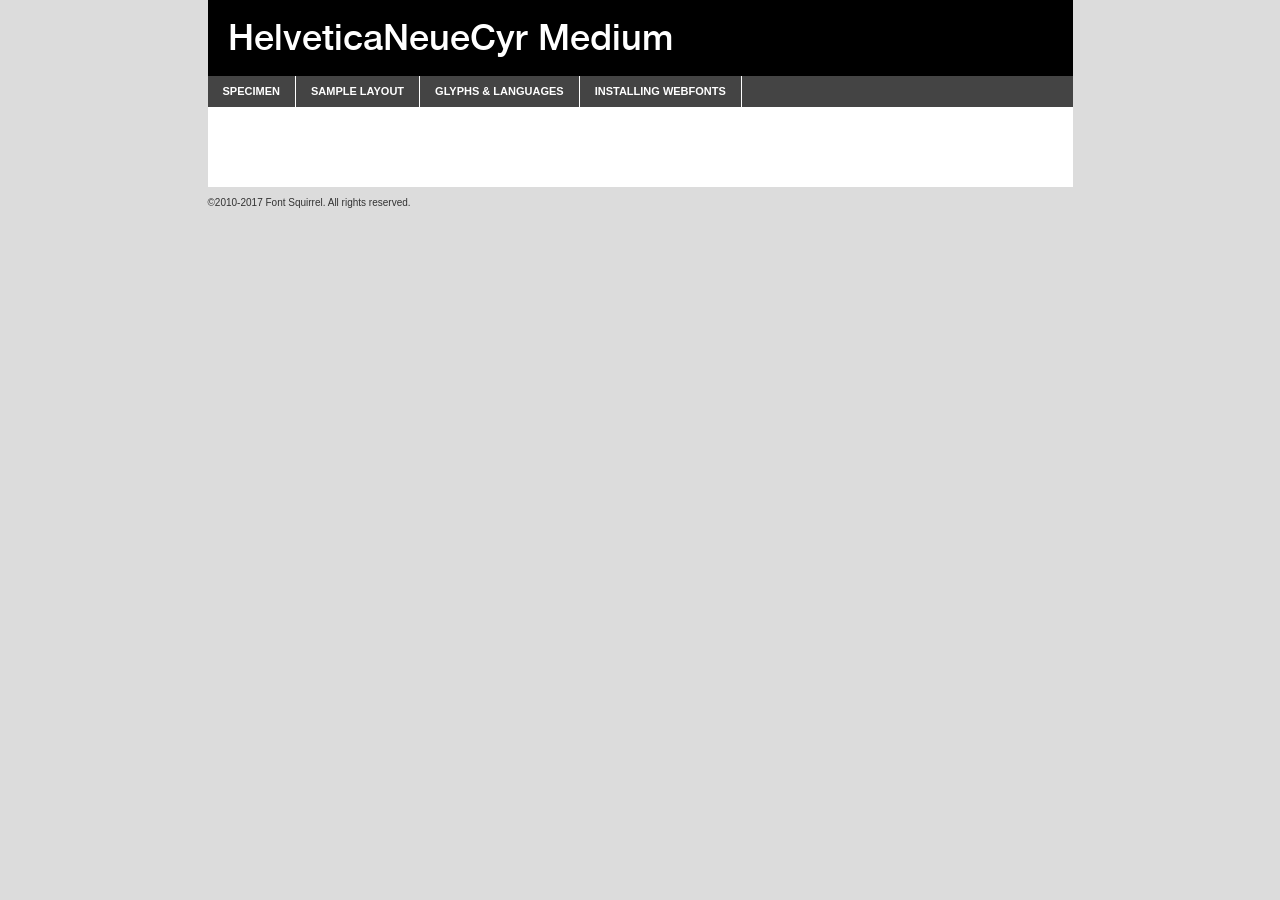
<file: assets/fonts/helveticaneuecyr-medium-demo.html>
<!DOCTYPE html PUBLIC "-//W3C//DTD XHTML 1.0 Transitional//EN"
        "http://www.w3.org/TR/xhtml1/DTD/xhtml1-transitional.dtd">

<html xmlns="http://www.w3.org/1999/xhtml" xml:lang="en" lang="en">
<head>
    <meta http-equiv="Content-Type" content="text/html; charset=utf-8"/>
    <script src="http://ajax.googleapis.com/ajax/libs/jquery/1.7.2/jquery.min.js" type="text/javascript" charset="utf-8"></script>
    <script type="text/javascript">
		(function($) {
			$.fn.easyTabs = function(option) {
				var param = jQuery.extend({ fadeSpeed: 'fast', defaultContent: 1, activeClass: 'active' }, option);
				$(this).each(function() {
					var thisId = '#' + this.id;
					if ( param.defaultContent == '' )
					{
						param.defaultContent = 1;
					}
					if ( typeof param.defaultContent == 'number' )
					{
						var defaultTab = $(thisId + ' .tabs li:eq(' + (param.defaultContent - 1) + ') a').attr('href').substr(1);
					}
					else
					{
						var defaultTab = param.defaultContent;
					}
					$(thisId + ' .tabs li a').each(function() {
						var tabToHide = $(this).attr('href').substr(1);
						$('#' + tabToHide).addClass('easytabs-tab-content');
					});
					hideAll();
					changeContent(defaultTab);

					function hideAll() {$(thisId + ' .easytabs-tab-content').hide();}

					function changeContent(tabId)
					{
						hideAll();
						$(thisId + ' .tabs li').removeClass(param.activeClass);
						$(thisId + ' .tabs li a[href=#' + tabId + ']').closest('li').addClass(param.activeClass);
						if ( param.fadeSpeed != 'none' )
						{
							$(thisId + ' #' + tabId).fadeIn(param.fadeSpeed);
						}
						else
						{
							$(thisId + ' #' + tabId).show();
						}
					}

					$(thisId + ' .tabs li').click(function() {
						var tabId = $(this).find('a').attr('href').substr(1);
						changeContent(tabId);
						return false;
					});
				});
			}
		})(jQuery);
    </script>
    <link rel="stylesheet" href="specimen_files/specimen_stylesheet.css" type="text/css" charset="utf-8"/>
    <link rel="stylesheet" href="stylesheet.css" type="text/css" charset="utf-8"/>

    <style type="text/css">
        		body {
			font-family: 'helveticaneuecyrmedium';
        		}

            </style>

    <title>HelveticaNeueCyr Medium Specimen</title>


    <script type="text/javascript" charset="utf-8">
		$(document).ready(function() {
			$('#container').easyTabs({ defaultContent: 1 });
		});
    </script>
</head>

<body>
<div id="container">
    <div id="header">
		HelveticaNeueCyr Medium    </div>
    <ul class="tabs">
        <li><a href="#specimen">Specimen</a></li>
        <li><a href="#layout">Sample Layout</a></li>
		        <li><a href="#glyphs">Glyphs &amp; Languages</a></li>
        <li><a href="#installing">Installing Webfonts</a></li>

    </ul>

    <div id="main_content">


        <div id="specimen">

            <div class="section">
                <div class="grid12 firstcol">
                    <div class="huge">AaBb</div>
                </div>
            </div>

            <div class="section">
                <div class="glyph_range">A&#x200B;B&#x200b;C&#x200b;D&#x200b;E&#x200b;F&#x200b;G&#x200b;H&#x200b;I&#x200b;J&#x200b;K&#x200b;L&#x200b;M&#x200b;N&#x200b;O&#x200b;P&#x200b;Q&#x200b;R&#x200b;S&#x200b;T&#x200b;U&#x200b;V&#x200b;W&#x200b;X&#x200b;Y&#x200b;Z&#x200b;a&#x200b;b&#x200b;c&#x200b;d&#x200b;e&#x200b;f&#x200b;g&#x200b;h&#x200b;i&#x200b;j&#x200b;k&#x200b;l&#x200b;m&#x200b;n&#x200b;o&#x200b;p&#x200b;q&#x200b;r&#x200b;s&#x200b;t&#x200b;u&#x200b;v&#x200b;w&#x200b;x&#x200b;y&#x200b;z&#x200b;1&#x200b;2&#x200b;3&#x200b;4&#x200b;5&#x200b;6&#x200b;7&#x200b;8&#x200b;9&#x200b;0&#x200b;&amp;&#x200b;.&#x200b;,&#x200b;?&#x200b;!&#x200b;&#64;&#x200b;(&#x200b;)&#x200b;#&#x200b;$&#x200b;%&#x200b;*&#x200b;+&#x200b;-&#x200b;=&#x200b;:&#x200b;;</div>
            </div>
            <div class="section">
                <div class="grid12 firstcol">
                    <table class="sample_table">
                        <tr>
                            <td>10</td>
                            <td class="size10">abcdefghijklmnopqrstuvwxyzABCDEFGHIJKLMNOPQRSTUVWXYZ0123456789abcdefghijklmnopqrstuvwxyzABCDEFGHIJKLMNOPQRSTUVWXYZ0123456789abcdefghijklmnopqrstuvwxyzABCDEFGHIJKLMNOPQRSTUVWXYZ</td>
                        </tr>
                        <tr>
                            <td>11</td>
                            <td class="size11">abcdefghijklmnopqrstuvwxyzABCDEFGHIJKLMNOPQRSTUVWXYZ0123456789abcdefghijklmnopqrstuvwxyzABCDEFGHIJKLMNOPQRSTUVWXYZ0123456789abcdefghijklmnopqrstuvwxyzABCDEFGHIJKLMNOPQRSTUVWXYZ</td>
                        </tr>
                        <tr>
                            <td>12</td>
                            <td class="size12">abcdefghijklmnopqrstuvwxyzABCDEFGHIJKLMNOPQRSTUVWXYZ0123456789abcdefghijklmnopqrstuvwxyzABCDEFGHIJKLMNOPQRSTUVWXYZ0123456789abcdefghijklmnopqrstuvwxyzABCDEFGHIJKLMNOPQRSTUVWXYZ</td>
                        </tr>
                        <tr>
                            <td>13</td>
                            <td class="size13">abcdefghijklmnopqrstuvwxyzABCDEFGHIJKLMNOPQRSTUVWXYZ0123456789abcdefghijklmnopqrstuvwxyzABCDEFGHIJKLMNOPQRSTUVWXYZ0123456789abcdefghijklmnopqrstuvwxyzABCDEFGHIJKLMNOPQRSTUVWXYZ</td>
                        </tr>
                        <tr>
                            <td>14</td>
                            <td class="size14">abcdefghijklmnopqrstuvwxyzABCDEFGHIJKLMNOPQRSTUVWXYZ0123456789abcdefghijklmnopqrstuvwxyzABCDEFGHIJKLMNOPQRSTUVWXYZ0123456789abcdefghijklmnopqrstuvwxyzABCDEFGHIJKLMNOPQRSTUVWXYZ</td>
                        </tr>
                        <tr>
                            <td>16</td>
                            <td class="size16">abcdefghijklmnopqrstuvwxyzABCDEFGHIJKLMNOPQRSTUVWXYZ0123456789abcdefghijklmnopqrstuvwxyzABCDEFGHIJKLMNOPQRSTUVWXYZ</td>
                        </tr>
                        <tr>
                            <td>18</td>
                            <td class="size18">abcdefghijklmnopqrstuvwxyzABCDEFGHIJKLMNOPQRSTUVWXYZ0123456789abcdefghijklmnopqrstuvwxyzABCDEFGHIJKLMNOPQRSTUVWXYZ</td>
                        </tr>
                        <tr>
                            <td>20</td>
                            <td class="size20">abcdefghijklmnopqrstuvwxyzABCDEFGHIJKLMNOPQRSTUVWXYZ0123456789abcdefghijklmnopqrstuvwxyzABCDEFGHIJKLMNOPQRSTUVWXYZ</td>
                        </tr>
                        <tr>
                            <td>24</td>
                            <td class="size24">abcdefghijklmnopqrstuvwxyzABCDEFGHIJKLMNOPQRSTUVWXYZ0123456789abcdefghijklmnopqrstuvwxyzABCDEFGHIJKLMNOPQRSTUVWXYZ</td>
                        </tr>
                        <tr>
                            <td>30</td>
                            <td class="size30">abcdefghijklmnopqrstuvwxyzABCDEFGHIJKLMNOPQRSTUVWXYZ0123456789abcdefghijklmnopqrstuvwxyzABCDEFGHIJKLMNOPQRSTUVWXYZ</td>
                        </tr>
                        <tr>
                            <td>36</td>
                            <td class="size36">abcdefghijklmnopqrstuvwxyzABCDEFGHIJKLMNOPQRSTUVWXYZ0123456789abcdefghijklmnopqrstuvwxyzABCDEFGHIJKLMNOPQRSTUVWXYZ</td>
                        </tr>
                        <tr>
                            <td>48</td>
                            <td class="size48">abcdefghijklmnopqrstuvwxyzABCDEFGHIJKLMNOPQRSTUVWXYZ0123456789abcdefghijklmnopqrstuvwxyzABCDEFGHIJKLMNOPQRSTUVWXYZ</td>
                        </tr>
                        <tr>
                            <td>60</td>
                            <td class="size60">abcdefghijklmnopqrstuvwxyzABCDEFGHIJKLMNOPQRSTUVWXYZ0123456789abcdefghijklmnopqrstuvwxyzABCDEFGHIJKLMNOPQRSTUVWXYZ</td>
                        </tr>
                        <tr>
                            <td>72</td>
                            <td class="size72">abcdefghijklmnopqrstuvwxyzABCDEFGHIJKLMNOPQRSTUVWXYZ0123456789abcdefghijklmnopqrstuvwxyzABCDEFGHIJKLMNOPQRSTUVWXYZ</td>
                        </tr>
                        <tr>
                            <td>90</td>
                            <td class="size90">abcdefghijklmnopqrstuvwxyzABCDEFGHIJKLMNOPQRSTUVWXYZ0123456789abcdefghijklmnopqrstuvwxyzABCDEFGHIJKLMNOPQRSTUVWXYZ</td>
                        </tr>
                    </table>

                </div>

            </div>


            <div class="section" id="bodycomparison">


                <div id="xheight">
                    <div class="fontbody">&#x25FC;&#x25FC;&#x25FC;&#x25FC;&#x25FC;&#x25FC;&#x25FC;&#x25FC;&#x25FC;&#x25FC;&#x25FC;&#x25FC;&#x25FC;&#x25FC;&#x25FC;&#x25FC;&#x25FC;&#x25FC;&#x25FC;&#x25FC;&#x25FC;&#x25FC;&#x25FC;&#x25FC;&#x25FC;&#x25FC;&#x25FC;&#x25FC;&#x25FC;&#x25FC;&#x25FC;&#x25FC;&#x25FC;&#x25FC;&#x25FC;&#x25FC;&#x25FC;&#x25FC;&#x25FC;&#x25FC;&#x25FC;&#x25FC;&#x25FC;&#x25FC;&#x25FC;&#x25FC;&#x25FC;&#x25FC;&#x25FC;&#x25FC;&#x25FC;&#x25FC;&#x25FC;&#x25FC;&#x25FC;&#x25FC;&#x25FC;&#x25FC;&#x25FC;&#x25FC;&#x25FC;&#x25FC;&#x25FC;&#x25FC;&#x25FC;&#x25FC;&#x25FC;&#x25FC;&#x25FC;&#x25FC;&#x25FC;&#x25FC;&#x25FC;&#x25FC;&#x25FC;&#x25FC;&#x25FC;&#x25FC;&#x25FC;&#x25FC;&#x25FC;&#x25FC;&#x25FC;&#x25FC;&#x25FC;&#x25FC;&#x25FC;&#x25FC;&#x25FC;&#x25FC;&#x25FC;&#x25FC;&#x25FC;&#x25FC;&#x25FC;&#x25FC;&#x25FC;&#x25FC;&#x25FC;body</div>
                    <div class="arialbody">body</div>
                    <div class="verdanabody">body</div>
                    <div class="georgiabody">body</div>
                </div>
                <div class="fontbody" style="z-index:1">
                    body<span>HelveticaNeueCyr Medium</span>
                </div>
                <div class="arialbody" style="z-index:1">
                    body<span>Arial</span>
                </div>
                <div class="verdanabody" style="z-index:1">
                    body<span>Verdana</span>
                </div>
                <div class="georgiabody" style="z-index:1">
                    body<span>Georgia</span>
                </div>


            </div>


            <div class="section psample psample_row1" id="">

                <div class="grid2 firstcol">
                    <p class="size10"><span>10.</span>Aenean lacinia bibendum nulla sed consectetur. Fusce dapibus, tellus ac cursus commodo, tortor mauris condimentum nibh, ut fermentum massa justo sit amet risus. Nullam id dolor id nibh ultricies vehicula ut id elit. Cum sociis natoque penatibus et magnis dis parturient montes, nascetur ridiculus mus. Nulla vitae elit libero, a pharetra augue.</p>

                </div>
                <div class="grid3">
                    <p class="size11"><span>11.</span>Aenean lacinia bibendum nulla sed consectetur. Fusce dapibus, tellus ac cursus commodo, tortor mauris condimentum nibh, ut fermentum massa justo sit amet risus. Nullam id dolor id nibh ultricies vehicula ut id elit. Cum sociis natoque penatibus et magnis dis parturient montes, nascetur ridiculus mus. Nulla vitae elit libero, a pharetra augue.</p>

                </div>
                <div class="grid3">
                    <p class="size12"><span>12.</span>Aenean lacinia bibendum nulla sed consectetur. Fusce dapibus, tellus ac cursus commodo, tortor mauris condimentum nibh, ut fermentum massa justo sit amet risus. Nullam id dolor id nibh ultricies vehicula ut id elit. Cum sociis natoque penatibus et magnis dis parturient montes, nascetur ridiculus mus. Nulla vitae elit libero, a pharetra augue.</p>

                </div>
                <div class="grid4">
                    <p class="size13"><span>13.</span>Aenean lacinia bibendum nulla sed consectetur. Fusce dapibus, tellus ac cursus commodo, tortor mauris condimentum nibh, ut fermentum massa justo sit amet risus. Nullam id dolor id nibh ultricies vehicula ut id elit. Cum sociis natoque penatibus et magnis dis parturient montes, nascetur ridiculus mus. Nulla vitae elit libero, a pharetra augue.</p>

                </div>
                <div class="white_blend"></div>

            </div>
            <div class="section psample psample_row2" id="">
                <div class="grid3 firstcol">
                    <p class="size14"><span>14.</span>Aenean lacinia bibendum nulla sed consectetur. Fusce dapibus, tellus ac cursus commodo, tortor mauris condimentum nibh, ut fermentum massa justo sit amet risus. Nullam id dolor id nibh ultricies vehicula ut id elit. Cum sociis natoque penatibus et magnis dis parturient montes, nascetur ridiculus mus. Nulla vitae elit libero, a pharetra augue.</p>

                </div>
                <div class="grid4">
                    <p class="size16"><span>16.</span>Aenean lacinia bibendum nulla sed consectetur. Fusce dapibus, tellus ac cursus commodo, tortor mauris condimentum nibh, ut fermentum massa justo sit amet risus. Nullam id dolor id nibh ultricies vehicula ut id elit. Cum sociis natoque penatibus et magnis dis parturient montes, nascetur ridiculus mus. Nulla vitae elit libero, a pharetra augue.</p>

                </div>
                <div class="grid5">
                    <p class="size18"><span>18.</span>Aenean lacinia bibendum nulla sed consectetur. Fusce dapibus, tellus ac cursus commodo, tortor mauris condimentum nibh, ut fermentum massa justo sit amet risus. Nullam id dolor id nibh ultricies vehicula ut id elit. Cum sociis natoque penatibus et magnis dis parturient montes, nascetur ridiculus mus. Nulla vitae elit libero, a pharetra augue.</p>

                </div>

                <div class="white_blend"></div>

            </div>

            <div class="section psample psample_row3" id="">
                <div class="grid5 firstcol">
                    <p class="size20"><span>20.</span>Aenean lacinia bibendum nulla sed consectetur. Fusce dapibus, tellus ac cursus commodo, tortor mauris condimentum nibh, ut fermentum massa justo sit amet risus. Nullam id dolor id nibh ultricies vehicula ut id elit. Cum sociis natoque penatibus et magnis dis parturient montes, nascetur ridiculus mus. Nulla vitae elit libero, a pharetra augue.</p>
                </div>
                <div class="grid7">
                    <p class="size24"><span>24.</span>Aenean lacinia bibendum nulla sed consectetur. Fusce dapibus, tellus ac cursus commodo, tortor mauris condimentum nibh, ut fermentum massa justo sit amet risus. Nullam id dolor id nibh ultricies vehicula ut id elit. Cum sociis natoque penatibus et magnis dis parturient montes, nascetur ridiculus mus. Nulla vitae elit libero, a pharetra augue.</p>
                </div>

                <div class="white_blend"></div>

            </div>

            <div class="section psample psample_row4" id="">
                <div class="grid12 firstcol">
                    <p class="size30"><span>30.</span>Aenean lacinia bibendum nulla sed consectetur. Fusce dapibus, tellus ac cursus commodo, tortor mauris condimentum nibh, ut fermentum massa justo sit amet risus. Nullam id dolor id nibh ultricies vehicula ut id elit. Cum sociis natoque penatibus et magnis dis parturient montes, nascetur ridiculus mus. Nulla vitae elit libero, a pharetra augue.</p>
                </div>
                <div class="white_blend"></div>

            </div>


            <div class="section psample psample_row1 fullreverse">
                <div class="grid2 firstcol">
                    <p class="size10"><span>10.</span>Aenean lacinia bibendum nulla sed consectetur. Fusce dapibus, tellus ac cursus commodo, tortor mauris condimentum nibh, ut fermentum massa justo sit amet risus. Nullam id dolor id nibh ultricies vehicula ut id elit. Cum sociis natoque penatibus et magnis dis parturient montes, nascetur ridiculus mus. Nulla vitae elit libero, a pharetra augue.</p>

                </div>
                <div class="grid3">
                    <p class="size11"><span>11.</span>Aenean lacinia bibendum nulla sed consectetur. Fusce dapibus, tellus ac cursus commodo, tortor mauris condimentum nibh, ut fermentum massa justo sit amet risus. Nullam id dolor id nibh ultricies vehicula ut id elit. Cum sociis natoque penatibus et magnis dis parturient montes, nascetur ridiculus mus. Nulla vitae elit libero, a pharetra augue.</p>

                </div>
                <div class="grid3">
                    <p class="size12"><span>12.</span>Aenean lacinia bibendum nulla sed consectetur. Fusce dapibus, tellus ac cursus commodo, tortor mauris condimentum nibh, ut fermentum massa justo sit amet risus. Nullam id dolor id nibh ultricies vehicula ut id elit. Cum sociis natoque penatibus et magnis dis parturient montes, nascetur ridiculus mus. Nulla vitae elit libero, a pharetra augue.</p>

                </div>
                <div class="grid4">
                    <p class="size13"><span>13.</span>Aenean lacinia bibendum nulla sed consectetur. Fusce dapibus, tellus ac cursus commodo, tortor mauris condimentum nibh, ut fermentum massa justo sit amet risus. Nullam id dolor id nibh ultricies vehicula ut id elit. Cum sociis natoque penatibus et magnis dis parturient montes, nascetur ridiculus mus. Nulla vitae elit libero, a pharetra augue.</p>

                </div>
                <div class="black_blend"></div>

            </div>

            <div class="section psample psample_row2 fullreverse">
                <div class="grid3 firstcol">
                    <p class="size14"><span>14.</span>Aenean lacinia bibendum nulla sed consectetur. Fusce dapibus, tellus ac cursus commodo, tortor mauris condimentum nibh, ut fermentum massa justo sit amet risus. Nullam id dolor id nibh ultricies vehicula ut id elit. Cum sociis natoque penatibus et magnis dis parturient montes, nascetur ridiculus mus. Nulla vitae elit libero, a pharetra augue.</p>

                </div>
                <div class="grid4">
                    <p class="size16"><span>16.</span>Aenean lacinia bibendum nulla sed consectetur. Fusce dapibus, tellus ac cursus commodo, tortor mauris condimentum nibh, ut fermentum massa justo sit amet risus. Nullam id dolor id nibh ultricies vehicula ut id elit. Cum sociis natoque penatibus et magnis dis parturient montes, nascetur ridiculus mus. Nulla vitae elit libero, a pharetra augue.</p>

                </div>
                <div class="grid5">
                    <p class="size18"><span>18.</span>Aenean lacinia bibendum nulla sed consectetur. Fusce dapibus, tellus ac cursus commodo, tortor mauris condimentum nibh, ut fermentum massa justo sit amet risus. Nullam id dolor id nibh ultricies vehicula ut id elit. Cum sociis natoque penatibus et magnis dis parturient montes, nascetur ridiculus mus. Nulla vitae elit libero, a pharetra augue.</p>

                </div>
                <div class="black_blend"></div>

            </div>

            <div class="section psample fullreverse psample_row3" id="">
                <div class="grid5 firstcol">
                    <p class="size20"><span>20.</span>Aenean lacinia bibendum nulla sed consectetur. Fusce dapibus, tellus ac cursus commodo, tortor mauris condimentum nibh, ut fermentum massa justo sit amet risus. Nullam id dolor id nibh ultricies vehicula ut id elit. Cum sociis natoque penatibus et magnis dis parturient montes, nascetur ridiculus mus. Nulla vitae elit libero, a pharetra augue.</p>
                </div>
                <div class="grid7">
                    <p class="size24"><span>24.</span>Aenean lacinia bibendum nulla sed consectetur. Fusce dapibus, tellus ac cursus commodo, tortor mauris condimentum nibh, ut fermentum massa justo sit amet risus. Nullam id dolor id nibh ultricies vehicula ut id elit. Cum sociis natoque penatibus et magnis dis parturient montes, nascetur ridiculus mus. Nulla vitae elit libero, a pharetra augue.</p>
                </div>

                <div class="black_blend"></div>

            </div>

            <div class="section psample fullreverse psample_row4" id="" style="border-bottom: 20px #000 solid;">
                <div class="grid12 firstcol">
                    <p class="size30"><span>30.</span>Aenean lacinia bibendum nulla sed consectetur. Fusce dapibus, tellus ac cursus commodo, tortor mauris condimentum nibh, ut fermentum massa justo sit amet risus. Nullam id dolor id nibh ultricies vehicula ut id elit. Cum sociis natoque penatibus et magnis dis parturient montes, nascetur ridiculus mus. Nulla vitae elit libero, a pharetra augue.</p>
                </div>
                <div class="black_blend"></div>

            </div>


        </div>

        <div id="layout">

            <div class="section">

                <div class="grid12 firstcol">
                    <h1>Lorem Ipsum Dolor</h1>
                    <h2>Etiam porta sem malesuada magna mollis euismod</h2>

                    <p class="byline">By <a href="#link">Aenean Lacinia</a></p>
                </div>
            </div>
            <div class="section">
                <div class="grid8 firstcol">
                    <p class="large">Donec sed odio dui. Morbi leo risus, porta ac consectetur ac, vestibulum at eros. Fusce dapibus, tellus ac cursus commodo, tortor mauris condimentum nibh, ut fermentum massa justo sit amet risus. </p>


                    <h3>Pellentesque ornare sem</h3>

                    <p>Maecenas sed diam eget risus varius blandit sit amet non magna. Maecenas faucibus mollis interdum. Donec ullamcorper nulla non metus auctor fringilla. Nullam id dolor id nibh ultricies vehicula ut id elit. Nullam id dolor id nibh ultricies vehicula ut id elit. </p>

                    <p>Aenean eu leo quam. Pellentesque ornare sem lacinia quam venenatis vestibulum. Lorem ipsum dolor sit amet, consectetur adipiscing elit. Cum sociis natoque penatibus et magnis dis parturient montes, nascetur ridiculus mus. </p>

                    <p>Nulla vitae elit libero, a pharetra augue. Praesent commodo cursus magna, vel scelerisque nisl consectetur et. Aenean lacinia bibendum nulla sed consectetur. </p>

                    <p>Nullam quis risus eget urna mollis ornare vel eu leo. Nullam quis risus eget urna mollis ornare vel eu leo. Maecenas sed diam eget risus varius blandit sit amet non magna. Donec ullamcorper nulla non metus auctor fringilla. </p>

                    <h3>Cras mattis consectetur</h3>

                    <p>Aenean eu leo quam. Pellentesque ornare sem lacinia quam venenatis vestibulum. Aenean lacinia bibendum nulla sed consectetur. Integer posuere erat a ante venenatis dapibus posuere velit aliquet. Cras mattis consectetur purus sit amet fermentum. </p>

                    <p>Nullam id dolor id nibh ultricies vehicula ut id elit. Nullam quis risus eget urna mollis ornare vel eu leo. Cras mattis consectetur purus sit amet fermentum.</p>
                </div>

                <div class="grid4 sidebar">

                    <div class="box reverse">
                        <p class="last">Nullam quis risus eget urna mollis ornare vel eu leo. Donec ullamcorper nulla non metus auctor fringilla. Cras mattis consectetur purus sit amet fermentum. Sed posuere consectetur est at lobortis. Lorem ipsum dolor sit amet, consectetur adipiscing elit. </p>
                    </div>

                    <p class="caption">Maecenas sed diam eget risus varius.</p>

                    <p>Vestibulum id ligula porta felis euismod semper. Integer posuere erat a ante venenatis dapibus posuere velit aliquet. Vestibulum id ligula porta felis euismod semper. Sed posuere consectetur est at lobortis. Maecenas sed diam eget risus varius blandit sit amet non magna. Fusce dapibus, tellus ac cursus commodo, tortor mauris condimentum nibh, ut fermentum massa justo sit amet risus. </p>


                    <p>Duis mollis, est non commodo luctus, nisi erat porttitor ligula, eget lacinia odio sem nec elit. Aenean lacinia bibendum nulla sed consectetur. Vivamus sagittis lacus vel augue laoreet rutrum faucibus dolor auctor. Aenean lacinia bibendum nulla sed consectetur. Nullam quis risus eget urna mollis ornare vel eu leo. </p>

                    <p>Praesent commodo cursus magna, vel scelerisque nisl consectetur et. Donec ullamcorper nulla non metus auctor fringilla. Maecenas faucibus mollis interdum. Fusce dapibus, tellus ac cursus commodo, tortor mauris condimentum nibh, ut fermentum massa justo sit amet risus. </p>

                </div>
            </div>

        </div>


		

        <div id="glyphs">
            <div class="section">
                <div class="grid12 firstcol">

                    <h1>Language Support</h1>
                    <p>The subset of HelveticaNeueCyr Medium in this kit supports the following languages:<br/>

						English, Arrernte, Bislama, Cebuano, Fijian, Gilbertese, Hmong, Ibanag, Iloko_ilokano, Interglossa_glosa, Interlingua, Lojban, Norfolk_pitcairnese, Oromo, Rotokas, Seychelles_creole, Shona, Somali, Southern_ndebele, Swahili, Swati_swazi, Tok_pisin, Warlpiri, Xhosa, Zulu, Latinbasic, Ubasic, Demo                    </p>
                    <h1>Glyph Chart</h1>
                    <p>The subset of HelveticaNeueCyr Medium in this kit includes all the glyphs listed below. Unicode entities are included above each glyph to help you insert individual characters into your layout.</p>
                    <div id="glyph_chart">

																				                                <div><p>&amp;#13;</p>&#13;</div>
																				                                <div><p>&amp;#32;</p>&#32;</div>
																				                                <div><p>&amp;#33;</p>&#33;</div>
																				                                <div><p>&amp;#34;</p>&#34;</div>
																				                                <div><p>&amp;#35;</p>&#35;</div>
																				                                <div><p>&amp;#36;</p>&#36;</div>
																				                                <div><p>&amp;#37;</p>&#37;</div>
																				                                <div><p>&amp;#38;</p>&#38;</div>
																				                                <div><p>&amp;#39;</p>&#39;</div>
																				                                <div><p>&amp;#40;</p>&#40;</div>
																				                                <div><p>&amp;#41;</p>&#41;</div>
																				                                <div><p>&amp;#42;</p>&#42;</div>
																				                                <div><p>&amp;#43;</p>&#43;</div>
																				                                <div><p>&amp;#44;</p>&#44;</div>
																				                                <div><p>&amp;#45;</p>&#45;</div>
																				                                <div><p>&amp;#46;</p>&#46;</div>
																				                                <div><p>&amp;#47;</p>&#47;</div>
																				                                <div><p>&amp;#48;</p>&#48;</div>
																				                                <div><p>&amp;#49;</p>&#49;</div>
																				                                <div><p>&amp;#50;</p>&#50;</div>
																				                                <div><p>&amp;#51;</p>&#51;</div>
																				                                <div><p>&amp;#52;</p>&#52;</div>
																				                                <div><p>&amp;#53;</p>&#53;</div>
																				                                <div><p>&amp;#54;</p>&#54;</div>
																				                                <div><p>&amp;#55;</p>&#55;</div>
																				                                <div><p>&amp;#56;</p>&#56;</div>
																				                                <div><p>&amp;#57;</p>&#57;</div>
																				                                <div><p>&amp;#58;</p>&#58;</div>
																				                                <div><p>&amp;#59;</p>&#59;</div>
																				                                <div><p>&amp;#60;</p>&#60;</div>
																				                                <div><p>&amp;#61;</p>&#61;</div>
																				                                <div><p>&amp;#62;</p>&#62;</div>
																				                                <div><p>&amp;#63;</p>&#63;</div>
																				                                <div><p>&amp;#64;</p>&#64;</div>
																				                                <div><p>&amp;#65;</p>&#65;</div>
																				                                <div><p>&amp;#66;</p>&#66;</div>
																				                                <div><p>&amp;#67;</p>&#67;</div>
																				                                <div><p>&amp;#68;</p>&#68;</div>
																				                                <div><p>&amp;#69;</p>&#69;</div>
																				                                <div><p>&amp;#70;</p>&#70;</div>
																				                                <div><p>&amp;#71;</p>&#71;</div>
																				                                <div><p>&amp;#72;</p>&#72;</div>
																				                                <div><p>&amp;#73;</p>&#73;</div>
																				                                <div><p>&amp;#74;</p>&#74;</div>
																				                                <div><p>&amp;#75;</p>&#75;</div>
																				                                <div><p>&amp;#76;</p>&#76;</div>
																				                                <div><p>&amp;#77;</p>&#77;</div>
																				                                <div><p>&amp;#78;</p>&#78;</div>
																				                                <div><p>&amp;#79;</p>&#79;</div>
																				                                <div><p>&amp;#80;</p>&#80;</div>
																				                                <div><p>&amp;#81;</p>&#81;</div>
																				                                <div><p>&amp;#82;</p>&#82;</div>
																				                                <div><p>&amp;#83;</p>&#83;</div>
																				                                <div><p>&amp;#84;</p>&#84;</div>
																				                                <div><p>&amp;#85;</p>&#85;</div>
																				                                <div><p>&amp;#86;</p>&#86;</div>
																				                                <div><p>&amp;#87;</p>&#87;</div>
																				                                <div><p>&amp;#88;</p>&#88;</div>
																				                                <div><p>&amp;#89;</p>&#89;</div>
																				                                <div><p>&amp;#90;</p>&#90;</div>
																				                                <div><p>&amp;#91;</p>&#91;</div>
																				                                <div><p>&amp;#92;</p>&#92;</div>
																				                                <div><p>&amp;#93;</p>&#93;</div>
																				                                <div><p>&amp;#94;</p>&#94;</div>
																				                                <div><p>&amp;#95;</p>&#95;</div>
																				                                <div><p>&amp;#96;</p>&#96;</div>
																				                                <div><p>&amp;#97;</p>&#97;</div>
																				                                <div><p>&amp;#98;</p>&#98;</div>
																				                                <div><p>&amp;#99;</p>&#99;</div>
																				                                <div><p>&amp;#100;</p>&#100;</div>
																				                                <div><p>&amp;#101;</p>&#101;</div>
																				                                <div><p>&amp;#102;</p>&#102;</div>
																				                                <div><p>&amp;#103;</p>&#103;</div>
																				                                <div><p>&amp;#104;</p>&#104;</div>
																				                                <div><p>&amp;#105;</p>&#105;</div>
																				                                <div><p>&amp;#106;</p>&#106;</div>
																				                                <div><p>&amp;#107;</p>&#107;</div>
																				                                <div><p>&amp;#108;</p>&#108;</div>
																				                                <div><p>&amp;#109;</p>&#109;</div>
																				                                <div><p>&amp;#110;</p>&#110;</div>
																				                                <div><p>&amp;#111;</p>&#111;</div>
																				                                <div><p>&amp;#112;</p>&#112;</div>
																				                                <div><p>&amp;#113;</p>&#113;</div>
																				                                <div><p>&amp;#114;</p>&#114;</div>
																				                                <div><p>&amp;#115;</p>&#115;</div>
																				                                <div><p>&amp;#116;</p>&#116;</div>
																				                                <div><p>&amp;#117;</p>&#117;</div>
																				                                <div><p>&amp;#118;</p>&#118;</div>
																				                                <div><p>&amp;#119;</p>&#119;</div>
																				                                <div><p>&amp;#120;</p>&#120;</div>
																				                                <div><p>&amp;#121;</p>&#121;</div>
																				                                <div><p>&amp;#122;</p>&#122;</div>
																				                                <div><p>&amp;#123;</p>&#123;</div>
																				                                <div><p>&amp;#124;</p>&#124;</div>
																				                                <div><p>&amp;#125;</p>&#125;</div>
																				                                <div><p>&amp;#126;</p>&#126;</div>
																				                                <div><p>&amp;#160;</p>&#160;</div>
																				                                <div><p>&amp;#163;</p>&#163;</div>
																				                                <div><p>&amp;#164;</p>&#164;</div>
																				                                <div><p>&amp;#166;</p>&#166;</div>
																				                                <div><p>&amp;#167;</p>&#167;</div>
																				                                <div><p>&amp;#169;</p>&#169;</div>
																				                                <div><p>&amp;#171;</p>&#171;</div>
																				                                <div><p>&amp;#172;</p>&#172;</div>
																				                                <div><p>&amp;#173;</p>&#173;</div>
																				                                <div><p>&amp;#174;</p>&#174;</div>
																				                                <div><p>&amp;#176;</p>&#176;</div>
																				                                <div><p>&amp;#177;</p>&#177;</div>
																				                                <div><p>&amp;#181;</p>&#181;</div>
																				                                <div><p>&amp;#182;</p>&#182;</div>
																				                                <div><p>&amp;#183;</p>&#183;</div>
																				                                <div><p>&amp;#187;</p>&#187;</div>
																				                                <div><p>&amp;#247;</p>&#247;</div>
																				                                <div><p>&amp;#8192;</p>&#8192;</div>
																				                                <div><p>&amp;#8193;</p>&#8193;</div>
																				                                <div><p>&amp;#8194;</p>&#8194;</div>
																				                                <div><p>&amp;#8195;</p>&#8195;</div>
																				                                <div><p>&amp;#8196;</p>&#8196;</div>
																				                                <div><p>&amp;#8197;</p>&#8197;</div>
																				                                <div><p>&amp;#8198;</p>&#8198;</div>
																				                                <div><p>&amp;#8199;</p>&#8199;</div>
																				                                <div><p>&amp;#8200;</p>&#8200;</div>
																				                                <div><p>&amp;#8201;</p>&#8201;</div>
																				                                <div><p>&amp;#8202;</p>&#8202;</div>
																				                                <div><p>&amp;#8208;</p>&#8208;</div>
																				                                <div><p>&amp;#8209;</p>&#8209;</div>
																				                                <div><p>&amp;#8210;</p>&#8210;</div>
																				                                <div><p>&amp;#8211;</p>&#8211;</div>
																				                                <div><p>&amp;#8212;</p>&#8212;</div>
																				                                <div><p>&amp;#8216;</p>&#8216;</div>
																				                                <div><p>&amp;#8217;</p>&#8217;</div>
																				                                <div><p>&amp;#8218;</p>&#8218;</div>
																				                                <div><p>&amp;#8220;</p>&#8220;</div>
																				                                <div><p>&amp;#8221;</p>&#8221;</div>
																				                                <div><p>&amp;#8222;</p>&#8222;</div>
																				                                <div><p>&amp;#8226;</p>&#8226;</div>
																				                                <div><p>&amp;#8230;</p>&#8230;</div>
																				                                <div><p>&amp;#8239;</p>&#8239;</div>
																				                                <div><p>&amp;#8249;</p>&#8249;</div>
																				                                <div><p>&amp;#8250;</p>&#8250;</div>
																				                                <div><p>&amp;#8287;</p>&#8287;</div>
																				                                <div><p>&amp;#8482;</p>&#8482;</div>
																				                                <div><p>&amp;#9724;</p>&#9724;</div>
																																													                    </div>
                </div>


            </div>
        </div>


        <div id="specs">

        </div>

        <div id="installing">
            <div class="section">
                <div class="grid7 firstcol">
                    <h1>Installing Webfonts</h1>

                    <p>Webfonts are supported by all major browser platforms but not all in the same way. There are currently four different font formats that must be included in order to target all browsers. This includes TTF, WOFF, EOT and SVG.</p>

                    <h2>1. Upload your webfonts</h2>
                    <p>You must upload your webfont kit to your website. They should be in or near the same directory as your CSS files.</p>

                    <h2>2. Include the webfont stylesheet</h2>
                    <p>A special CSS @font-face declaration helps the various browsers select the appropriate font it needs without causing you a bunch of headaches. Learn more about this syntax by reading the <a href="https://www.fontspring.com/blog/further-hardening-of-the-bulletproof-syntax">Fontspring blog post</a> about it. The code for it is as follows:</p>


                    <code>
                        @font-face{
                        font-family: 'MyWebFont';
                        src: url('WebFont.eot');
                        src: url('WebFont.eot?#iefix') format('embedded-opentype'),
                        url('WebFont.woff') format('woff'),
                        url('WebFont.ttf') format('truetype'),
                        url('WebFont.svg#webfont') format('svg');
                        }
                    </code>

                    <p>We've already gone ahead and generated the code for you. All you have to do is link to the stylesheet in your HTML, like this:</p>
                    <code>&lt;link rel=&quot;stylesheet&quot; href=&quot;stylesheet.css&quot; type=&quot;text/css&quot; charset=&quot;utf-8&quot; /&gt;</code>

                    <h2>3. Modify your own stylesheet</h2>
                    <p>To take advantage of your new fonts, you must tell your stylesheet to use them. Look at the original @font-face declaration above and find the property called "font-family." The name linked there will be what you use to reference the font. Prepend that webfont name to the font stack in the "font-family" property, inside the selector you want to change. For example:</p>
                    <code>p { font-family: 'WebFont', Arial, sans-serif; }</code>

                    <h2>4. Test</h2>
                    <p>Getting webfonts to work cross-browser <em>can</em> be tricky. Use the information in the sidebar to help you if you find that fonts aren't loading in a particular browser.</p>
                </div>

                <div class="grid5 sidebar">
                    <div class="box">
                        <h2>Troubleshooting<br/>Font-Face Problems</h2>
                        <p>Having trouble getting your webfonts to load in your new website? Here are some tips to sort out what might be the problem.</p>

                        <h3>Fonts not showing in any browser</h3>

                        <p>This sounds like you need to work on the plumbing. You either did not upload the fonts to the correct directory, or you did not link the fonts properly in the CSS. If you've confirmed that all this is correct and you still have a problem, take a look at your .htaccess file and see if requests are getting intercepted.</p>

                        <h3>Fonts not loading in iPhone or iPad</h3>

                        <p>The most common problem here is that you are serving the fonts from an IIS server. IIS refuses to serve files that have unknown MIME types. If that is the case, you must set the MIME type for SVG to "image/svg+xml" in the server settings. Follow these instructions from Microsoft if you need help.</p>

                        <h3>Fonts not loading in Firefox</h3>

                        <p>The primary reason for this failure? You are still using a version Firefox older than 3.5. So upgrade already! If that isn't it, then you are very likely serving fonts from a different domain. Firefox requires that all font assets be served from the same domain. Lastly it is possible that you need to add WOFF to your list of MIME types (if you are serving via IIS.)</p>

                        <h3>Fonts not loading in IE</h3>

                        <p>Are you looking at Internet Explorer on an actual Windows machine or are you cheating by using a service like Adobe BrowserLab? Many of these screenshot services do not render @font-face for IE. Best to test it on a real machine.</p>

                        <h3>Fonts not loading in IE9</h3>

                        <p>IE9, like Firefox, requires that fonts be served from the same domain as the website. Make sure that is the case.</p>
                    </div>
                </div>
            </div>

        </div>

    </div>
    <div id="footer">
        <p>&copy;2010-2017 Font Squirrel. All rights reserved.</p>
    </div>
</div>
</body>
</html>
</file>
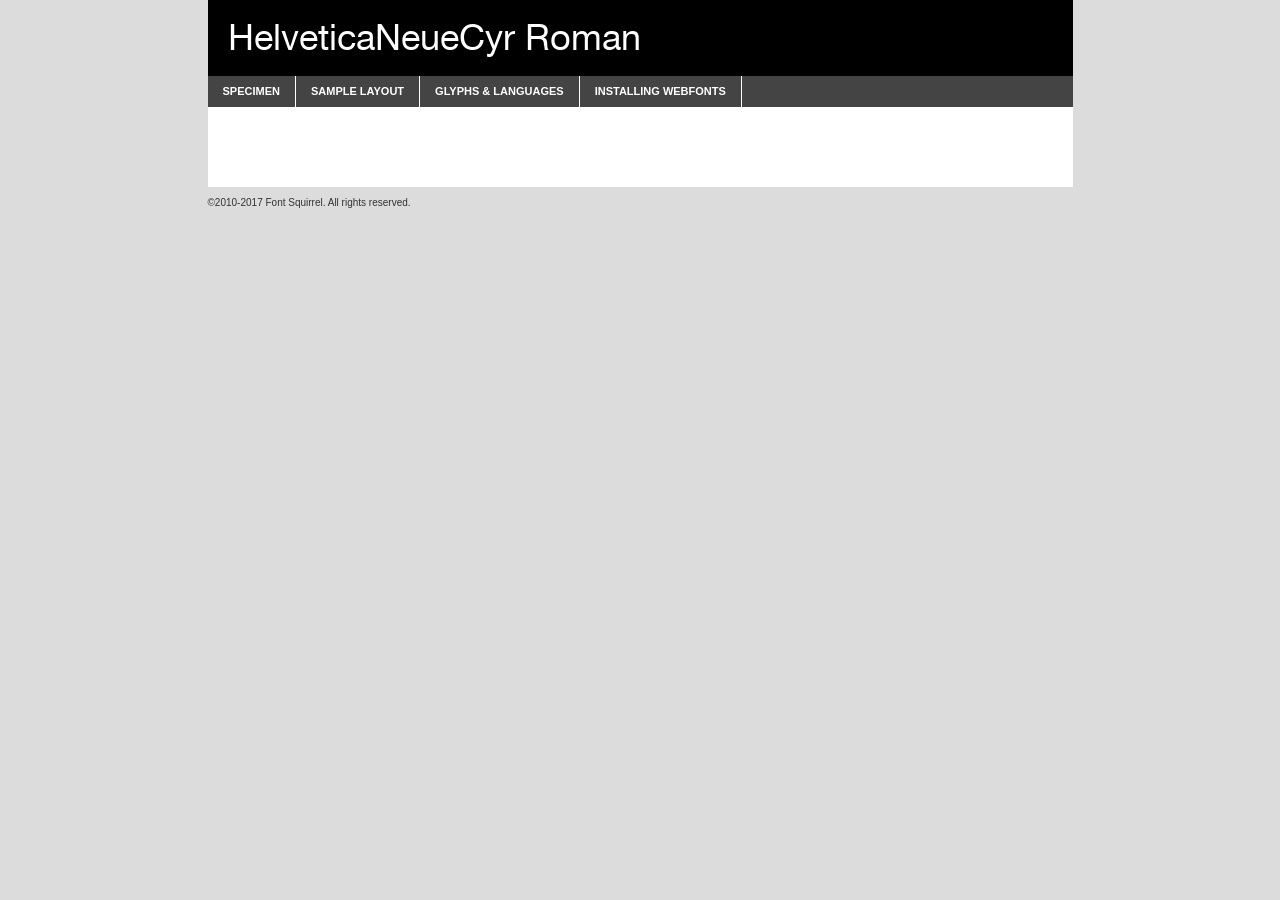
<file: assets/fonts/helveticaneuecyr-roman-demo.html>
<!DOCTYPE html PUBLIC "-//W3C//DTD XHTML 1.0 Transitional//EN"
        "http://www.w3.org/TR/xhtml1/DTD/xhtml1-transitional.dtd">

<html xmlns="http://www.w3.org/1999/xhtml" xml:lang="en" lang="en">
<head>
    <meta http-equiv="Content-Type" content="text/html; charset=utf-8"/>
    <script src="http://ajax.googleapis.com/ajax/libs/jquery/1.7.2/jquery.min.js" type="text/javascript" charset="utf-8"></script>
    <script type="text/javascript">
		(function($) {
			$.fn.easyTabs = function(option) {
				var param = jQuery.extend({ fadeSpeed: 'fast', defaultContent: 1, activeClass: 'active' }, option);
				$(this).each(function() {
					var thisId = '#' + this.id;
					if ( param.defaultContent == '' )
					{
						param.defaultContent = 1;
					}
					if ( typeof param.defaultContent == 'number' )
					{
						var defaultTab = $(thisId + ' .tabs li:eq(' + (param.defaultContent - 1) + ') a').attr('href').substr(1);
					}
					else
					{
						var defaultTab = param.defaultContent;
					}
					$(thisId + ' .tabs li a').each(function() {
						var tabToHide = $(this).attr('href').substr(1);
						$('#' + tabToHide).addClass('easytabs-tab-content');
					});
					hideAll();
					changeContent(defaultTab);

					function hideAll() {$(thisId + ' .easytabs-tab-content').hide();}

					function changeContent(tabId)
					{
						hideAll();
						$(thisId + ' .tabs li').removeClass(param.activeClass);
						$(thisId + ' .tabs li a[href=#' + tabId + ']').closest('li').addClass(param.activeClass);
						if ( param.fadeSpeed != 'none' )
						{
							$(thisId + ' #' + tabId).fadeIn(param.fadeSpeed);
						}
						else
						{
							$(thisId + ' #' + tabId).show();
						}
					}

					$(thisId + ' .tabs li').click(function() {
						var tabId = $(this).find('a').attr('href').substr(1);
						changeContent(tabId);
						return false;
					});
				});
			}
		})(jQuery);
    </script>
    <link rel="stylesheet" href="specimen_files/specimen_stylesheet.css" type="text/css" charset="utf-8"/>
    <link rel="stylesheet" href="stylesheet.css" type="text/css" charset="utf-8"/>

    <style type="text/css">
        		body {
			font-family: 'helveticaneuecyrroman';
        		}

            </style>

    <title>HelveticaNeueCyr Roman Specimen</title>


    <script type="text/javascript" charset="utf-8">
		$(document).ready(function() {
			$('#container').easyTabs({ defaultContent: 1 });
		});
    </script>
</head>

<body>
<div id="container">
    <div id="header">
		HelveticaNeueCyr Roman    </div>
    <ul class="tabs">
        <li><a href="#specimen">Specimen</a></li>
        <li><a href="#layout">Sample Layout</a></li>
		        <li><a href="#glyphs">Glyphs &amp; Languages</a></li>
        <li><a href="#installing">Installing Webfonts</a></li>

    </ul>

    <div id="main_content">


        <div id="specimen">

            <div class="section">
                <div class="grid12 firstcol">
                    <div class="huge">AaBb</div>
                </div>
            </div>

            <div class="section">
                <div class="glyph_range">A&#x200B;B&#x200b;C&#x200b;D&#x200b;E&#x200b;F&#x200b;G&#x200b;H&#x200b;I&#x200b;J&#x200b;K&#x200b;L&#x200b;M&#x200b;N&#x200b;O&#x200b;P&#x200b;Q&#x200b;R&#x200b;S&#x200b;T&#x200b;U&#x200b;V&#x200b;W&#x200b;X&#x200b;Y&#x200b;Z&#x200b;a&#x200b;b&#x200b;c&#x200b;d&#x200b;e&#x200b;f&#x200b;g&#x200b;h&#x200b;i&#x200b;j&#x200b;k&#x200b;l&#x200b;m&#x200b;n&#x200b;o&#x200b;p&#x200b;q&#x200b;r&#x200b;s&#x200b;t&#x200b;u&#x200b;v&#x200b;w&#x200b;x&#x200b;y&#x200b;z&#x200b;1&#x200b;2&#x200b;3&#x200b;4&#x200b;5&#x200b;6&#x200b;7&#x200b;8&#x200b;9&#x200b;0&#x200b;&amp;&#x200b;.&#x200b;,&#x200b;?&#x200b;!&#x200b;&#64;&#x200b;(&#x200b;)&#x200b;#&#x200b;$&#x200b;%&#x200b;*&#x200b;+&#x200b;-&#x200b;=&#x200b;:&#x200b;;</div>
            </div>
            <div class="section">
                <div class="grid12 firstcol">
                    <table class="sample_table">
                        <tr>
                            <td>10</td>
                            <td class="size10">abcdefghijklmnopqrstuvwxyzABCDEFGHIJKLMNOPQRSTUVWXYZ0123456789abcdefghijklmnopqrstuvwxyzABCDEFGHIJKLMNOPQRSTUVWXYZ0123456789abcdefghijklmnopqrstuvwxyzABCDEFGHIJKLMNOPQRSTUVWXYZ</td>
                        </tr>
                        <tr>
                            <td>11</td>
                            <td class="size11">abcdefghijklmnopqrstuvwxyzABCDEFGHIJKLMNOPQRSTUVWXYZ0123456789abcdefghijklmnopqrstuvwxyzABCDEFGHIJKLMNOPQRSTUVWXYZ0123456789abcdefghijklmnopqrstuvwxyzABCDEFGHIJKLMNOPQRSTUVWXYZ</td>
                        </tr>
                        <tr>
                            <td>12</td>
                            <td class="size12">abcdefghijklmnopqrstuvwxyzABCDEFGHIJKLMNOPQRSTUVWXYZ0123456789abcdefghijklmnopqrstuvwxyzABCDEFGHIJKLMNOPQRSTUVWXYZ0123456789abcdefghijklmnopqrstuvwxyzABCDEFGHIJKLMNOPQRSTUVWXYZ</td>
                        </tr>
                        <tr>
                            <td>13</td>
                            <td class="size13">abcdefghijklmnopqrstuvwxyzABCDEFGHIJKLMNOPQRSTUVWXYZ0123456789abcdefghijklmnopqrstuvwxyzABCDEFGHIJKLMNOPQRSTUVWXYZ0123456789abcdefghijklmnopqrstuvwxyzABCDEFGHIJKLMNOPQRSTUVWXYZ</td>
                        </tr>
                        <tr>
                            <td>14</td>
                            <td class="size14">abcdefghijklmnopqrstuvwxyzABCDEFGHIJKLMNOPQRSTUVWXYZ0123456789abcdefghijklmnopqrstuvwxyzABCDEFGHIJKLMNOPQRSTUVWXYZ0123456789abcdefghijklmnopqrstuvwxyzABCDEFGHIJKLMNOPQRSTUVWXYZ</td>
                        </tr>
                        <tr>
                            <td>16</td>
                            <td class="size16">abcdefghijklmnopqrstuvwxyzABCDEFGHIJKLMNOPQRSTUVWXYZ0123456789abcdefghijklmnopqrstuvwxyzABCDEFGHIJKLMNOPQRSTUVWXYZ</td>
                        </tr>
                        <tr>
                            <td>18</td>
                            <td class="size18">abcdefghijklmnopqrstuvwxyzABCDEFGHIJKLMNOPQRSTUVWXYZ0123456789abcdefghijklmnopqrstuvwxyzABCDEFGHIJKLMNOPQRSTUVWXYZ</td>
                        </tr>
                        <tr>
                            <td>20</td>
                            <td class="size20">abcdefghijklmnopqrstuvwxyzABCDEFGHIJKLMNOPQRSTUVWXYZ0123456789abcdefghijklmnopqrstuvwxyzABCDEFGHIJKLMNOPQRSTUVWXYZ</td>
                        </tr>
                        <tr>
                            <td>24</td>
                            <td class="size24">abcdefghijklmnopqrstuvwxyzABCDEFGHIJKLMNOPQRSTUVWXYZ0123456789abcdefghijklmnopqrstuvwxyzABCDEFGHIJKLMNOPQRSTUVWXYZ</td>
                        </tr>
                        <tr>
                            <td>30</td>
                            <td class="size30">abcdefghijklmnopqrstuvwxyzABCDEFGHIJKLMNOPQRSTUVWXYZ0123456789abcdefghijklmnopqrstuvwxyzABCDEFGHIJKLMNOPQRSTUVWXYZ</td>
                        </tr>
                        <tr>
                            <td>36</td>
                            <td class="size36">abcdefghijklmnopqrstuvwxyzABCDEFGHIJKLMNOPQRSTUVWXYZ0123456789abcdefghijklmnopqrstuvwxyzABCDEFGHIJKLMNOPQRSTUVWXYZ</td>
                        </tr>
                        <tr>
                            <td>48</td>
                            <td class="size48">abcdefghijklmnopqrstuvwxyzABCDEFGHIJKLMNOPQRSTUVWXYZ0123456789abcdefghijklmnopqrstuvwxyzABCDEFGHIJKLMNOPQRSTUVWXYZ</td>
                        </tr>
                        <tr>
                            <td>60</td>
                            <td class="size60">abcdefghijklmnopqrstuvwxyzABCDEFGHIJKLMNOPQRSTUVWXYZ0123456789abcdefghijklmnopqrstuvwxyzABCDEFGHIJKLMNOPQRSTUVWXYZ</td>
                        </tr>
                        <tr>
                            <td>72</td>
                            <td class="size72">abcdefghijklmnopqrstuvwxyzABCDEFGHIJKLMNOPQRSTUVWXYZ0123456789abcdefghijklmnopqrstuvwxyzABCDEFGHIJKLMNOPQRSTUVWXYZ</td>
                        </tr>
                        <tr>
                            <td>90</td>
                            <td class="size90">abcdefghijklmnopqrstuvwxyzABCDEFGHIJKLMNOPQRSTUVWXYZ0123456789abcdefghijklmnopqrstuvwxyzABCDEFGHIJKLMNOPQRSTUVWXYZ</td>
                        </tr>
                    </table>

                </div>

            </div>


            <div class="section" id="bodycomparison">


                <div id="xheight">
                    <div class="fontbody">&#x25FC;&#x25FC;&#x25FC;&#x25FC;&#x25FC;&#x25FC;&#x25FC;&#x25FC;&#x25FC;&#x25FC;&#x25FC;&#x25FC;&#x25FC;&#x25FC;&#x25FC;&#x25FC;&#x25FC;&#x25FC;&#x25FC;&#x25FC;&#x25FC;&#x25FC;&#x25FC;&#x25FC;&#x25FC;&#x25FC;&#x25FC;&#x25FC;&#x25FC;&#x25FC;&#x25FC;&#x25FC;&#x25FC;&#x25FC;&#x25FC;&#x25FC;&#x25FC;&#x25FC;&#x25FC;&#x25FC;&#x25FC;&#x25FC;&#x25FC;&#x25FC;&#x25FC;&#x25FC;&#x25FC;&#x25FC;&#x25FC;&#x25FC;&#x25FC;&#x25FC;&#x25FC;&#x25FC;&#x25FC;&#x25FC;&#x25FC;&#x25FC;&#x25FC;&#x25FC;&#x25FC;&#x25FC;&#x25FC;&#x25FC;&#x25FC;&#x25FC;&#x25FC;&#x25FC;&#x25FC;&#x25FC;&#x25FC;&#x25FC;&#x25FC;&#x25FC;&#x25FC;&#x25FC;&#x25FC;&#x25FC;&#x25FC;&#x25FC;&#x25FC;&#x25FC;&#x25FC;&#x25FC;&#x25FC;&#x25FC;&#x25FC;&#x25FC;&#x25FC;&#x25FC;&#x25FC;&#x25FC;&#x25FC;&#x25FC;&#x25FC;&#x25FC;&#x25FC;&#x25FC;&#x25FC;body</div>
                    <div class="arialbody">body</div>
                    <div class="verdanabody">body</div>
                    <div class="georgiabody">body</div>
                </div>
                <div class="fontbody" style="z-index:1">
                    body<span>HelveticaNeueCyr Roman</span>
                </div>
                <div class="arialbody" style="z-index:1">
                    body<span>Arial</span>
                </div>
                <div class="verdanabody" style="z-index:1">
                    body<span>Verdana</span>
                </div>
                <div class="georgiabody" style="z-index:1">
                    body<span>Georgia</span>
                </div>


            </div>


            <div class="section psample psample_row1" id="">

                <div class="grid2 firstcol">
                    <p class="size10"><span>10.</span>Aenean lacinia bibendum nulla sed consectetur. Fusce dapibus, tellus ac cursus commodo, tortor mauris condimentum nibh, ut fermentum massa justo sit amet risus. Nullam id dolor id nibh ultricies vehicula ut id elit. Cum sociis natoque penatibus et magnis dis parturient montes, nascetur ridiculus mus. Nulla vitae elit libero, a pharetra augue.</p>

                </div>
                <div class="grid3">
                    <p class="size11"><span>11.</span>Aenean lacinia bibendum nulla sed consectetur. Fusce dapibus, tellus ac cursus commodo, tortor mauris condimentum nibh, ut fermentum massa justo sit amet risus. Nullam id dolor id nibh ultricies vehicula ut id elit. Cum sociis natoque penatibus et magnis dis parturient montes, nascetur ridiculus mus. Nulla vitae elit libero, a pharetra augue.</p>

                </div>
                <div class="grid3">
                    <p class="size12"><span>12.</span>Aenean lacinia bibendum nulla sed consectetur. Fusce dapibus, tellus ac cursus commodo, tortor mauris condimentum nibh, ut fermentum massa justo sit amet risus. Nullam id dolor id nibh ultricies vehicula ut id elit. Cum sociis natoque penatibus et magnis dis parturient montes, nascetur ridiculus mus. Nulla vitae elit libero, a pharetra augue.</p>

                </div>
                <div class="grid4">
                    <p class="size13"><span>13.</span>Aenean lacinia bibendum nulla sed consectetur. Fusce dapibus, tellus ac cursus commodo, tortor mauris condimentum nibh, ut fermentum massa justo sit amet risus. Nullam id dolor id nibh ultricies vehicula ut id elit. Cum sociis natoque penatibus et magnis dis parturient montes, nascetur ridiculus mus. Nulla vitae elit libero, a pharetra augue.</p>

                </div>
                <div class="white_blend"></div>

            </div>
            <div class="section psample psample_row2" id="">
                <div class="grid3 firstcol">
                    <p class="size14"><span>14.</span>Aenean lacinia bibendum nulla sed consectetur. Fusce dapibus, tellus ac cursus commodo, tortor mauris condimentum nibh, ut fermentum massa justo sit amet risus. Nullam id dolor id nibh ultricies vehicula ut id elit. Cum sociis natoque penatibus et magnis dis parturient montes, nascetur ridiculus mus. Nulla vitae elit libero, a pharetra augue.</p>

                </div>
                <div class="grid4">
                    <p class="size16"><span>16.</span>Aenean lacinia bibendum nulla sed consectetur. Fusce dapibus, tellus ac cursus commodo, tortor mauris condimentum nibh, ut fermentum massa justo sit amet risus. Nullam id dolor id nibh ultricies vehicula ut id elit. Cum sociis natoque penatibus et magnis dis parturient montes, nascetur ridiculus mus. Nulla vitae elit libero, a pharetra augue.</p>

                </div>
                <div class="grid5">
                    <p class="size18"><span>18.</span>Aenean lacinia bibendum nulla sed consectetur. Fusce dapibus, tellus ac cursus commodo, tortor mauris condimentum nibh, ut fermentum massa justo sit amet risus. Nullam id dolor id nibh ultricies vehicula ut id elit. Cum sociis natoque penatibus et magnis dis parturient montes, nascetur ridiculus mus. Nulla vitae elit libero, a pharetra augue.</p>

                </div>

                <div class="white_blend"></div>

            </div>

            <div class="section psample psample_row3" id="">
                <div class="grid5 firstcol">
                    <p class="size20"><span>20.</span>Aenean lacinia bibendum nulla sed consectetur. Fusce dapibus, tellus ac cursus commodo, tortor mauris condimentum nibh, ut fermentum massa justo sit amet risus. Nullam id dolor id nibh ultricies vehicula ut id elit. Cum sociis natoque penatibus et magnis dis parturient montes, nascetur ridiculus mus. Nulla vitae elit libero, a pharetra augue.</p>
                </div>
                <div class="grid7">
                    <p class="size24"><span>24.</span>Aenean lacinia bibendum nulla sed consectetur. Fusce dapibus, tellus ac cursus commodo, tortor mauris condimentum nibh, ut fermentum massa justo sit amet risus. Nullam id dolor id nibh ultricies vehicula ut id elit. Cum sociis natoque penatibus et magnis dis parturient montes, nascetur ridiculus mus. Nulla vitae elit libero, a pharetra augue.</p>
                </div>

                <div class="white_blend"></div>

            </div>

            <div class="section psample psample_row4" id="">
                <div class="grid12 firstcol">
                    <p class="size30"><span>30.</span>Aenean lacinia bibendum nulla sed consectetur. Fusce dapibus, tellus ac cursus commodo, tortor mauris condimentum nibh, ut fermentum massa justo sit amet risus. Nullam id dolor id nibh ultricies vehicula ut id elit. Cum sociis natoque penatibus et magnis dis parturient montes, nascetur ridiculus mus. Nulla vitae elit libero, a pharetra augue.</p>
                </div>
                <div class="white_blend"></div>

            </div>


            <div class="section psample psample_row1 fullreverse">
                <div class="grid2 firstcol">
                    <p class="size10"><span>10.</span>Aenean lacinia bibendum nulla sed consectetur. Fusce dapibus, tellus ac cursus commodo, tortor mauris condimentum nibh, ut fermentum massa justo sit amet risus. Nullam id dolor id nibh ultricies vehicula ut id elit. Cum sociis natoque penatibus et magnis dis parturient montes, nascetur ridiculus mus. Nulla vitae elit libero, a pharetra augue.</p>

                </div>
                <div class="grid3">
                    <p class="size11"><span>11.</span>Aenean lacinia bibendum nulla sed consectetur. Fusce dapibus, tellus ac cursus commodo, tortor mauris condimentum nibh, ut fermentum massa justo sit amet risus. Nullam id dolor id nibh ultricies vehicula ut id elit. Cum sociis natoque penatibus et magnis dis parturient montes, nascetur ridiculus mus. Nulla vitae elit libero, a pharetra augue.</p>

                </div>
                <div class="grid3">
                    <p class="size12"><span>12.</span>Aenean lacinia bibendum nulla sed consectetur. Fusce dapibus, tellus ac cursus commodo, tortor mauris condimentum nibh, ut fermentum massa justo sit amet risus. Nullam id dolor id nibh ultricies vehicula ut id elit. Cum sociis natoque penatibus et magnis dis parturient montes, nascetur ridiculus mus. Nulla vitae elit libero, a pharetra augue.</p>

                </div>
                <div class="grid4">
                    <p class="size13"><span>13.</span>Aenean lacinia bibendum nulla sed consectetur. Fusce dapibus, tellus ac cursus commodo, tortor mauris condimentum nibh, ut fermentum massa justo sit amet risus. Nullam id dolor id nibh ultricies vehicula ut id elit. Cum sociis natoque penatibus et magnis dis parturient montes, nascetur ridiculus mus. Nulla vitae elit libero, a pharetra augue.</p>

                </div>
                <div class="black_blend"></div>

            </div>

            <div class="section psample psample_row2 fullreverse">
                <div class="grid3 firstcol">
                    <p class="size14"><span>14.</span>Aenean lacinia bibendum nulla sed consectetur. Fusce dapibus, tellus ac cursus commodo, tortor mauris condimentum nibh, ut fermentum massa justo sit amet risus. Nullam id dolor id nibh ultricies vehicula ut id elit. Cum sociis natoque penatibus et magnis dis parturient montes, nascetur ridiculus mus. Nulla vitae elit libero, a pharetra augue.</p>

                </div>
                <div class="grid4">
                    <p class="size16"><span>16.</span>Aenean lacinia bibendum nulla sed consectetur. Fusce dapibus, tellus ac cursus commodo, tortor mauris condimentum nibh, ut fermentum massa justo sit amet risus. Nullam id dolor id nibh ultricies vehicula ut id elit. Cum sociis natoque penatibus et magnis dis parturient montes, nascetur ridiculus mus. Nulla vitae elit libero, a pharetra augue.</p>

                </div>
                <div class="grid5">
                    <p class="size18"><span>18.</span>Aenean lacinia bibendum nulla sed consectetur. Fusce dapibus, tellus ac cursus commodo, tortor mauris condimentum nibh, ut fermentum massa justo sit amet risus. Nullam id dolor id nibh ultricies vehicula ut id elit. Cum sociis natoque penatibus et magnis dis parturient montes, nascetur ridiculus mus. Nulla vitae elit libero, a pharetra augue.</p>

                </div>
                <div class="black_blend"></div>

            </div>

            <div class="section psample fullreverse psample_row3" id="">
                <div class="grid5 firstcol">
                    <p class="size20"><span>20.</span>Aenean lacinia bibendum nulla sed consectetur. Fusce dapibus, tellus ac cursus commodo, tortor mauris condimentum nibh, ut fermentum massa justo sit amet risus. Nullam id dolor id nibh ultricies vehicula ut id elit. Cum sociis natoque penatibus et magnis dis parturient montes, nascetur ridiculus mus. Nulla vitae elit libero, a pharetra augue.</p>
                </div>
                <div class="grid7">
                    <p class="size24"><span>24.</span>Aenean lacinia bibendum nulla sed consectetur. Fusce dapibus, tellus ac cursus commodo, tortor mauris condimentum nibh, ut fermentum massa justo sit amet risus. Nullam id dolor id nibh ultricies vehicula ut id elit. Cum sociis natoque penatibus et magnis dis parturient montes, nascetur ridiculus mus. Nulla vitae elit libero, a pharetra augue.</p>
                </div>

                <div class="black_blend"></div>

            </div>

            <div class="section psample fullreverse psample_row4" id="" style="border-bottom: 20px #000 solid;">
                <div class="grid12 firstcol">
                    <p class="size30"><span>30.</span>Aenean lacinia bibendum nulla sed consectetur. Fusce dapibus, tellus ac cursus commodo, tortor mauris condimentum nibh, ut fermentum massa justo sit amet risus. Nullam id dolor id nibh ultricies vehicula ut id elit. Cum sociis natoque penatibus et magnis dis parturient montes, nascetur ridiculus mus. Nulla vitae elit libero, a pharetra augue.</p>
                </div>
                <div class="black_blend"></div>

            </div>


        </div>

        <div id="layout">

            <div class="section">

                <div class="grid12 firstcol">
                    <h1>Lorem Ipsum Dolor</h1>
                    <h2>Etiam porta sem malesuada magna mollis euismod</h2>

                    <p class="byline">By <a href="#link">Aenean Lacinia</a></p>
                </div>
            </div>
            <div class="section">
                <div class="grid8 firstcol">
                    <p class="large">Donec sed odio dui. Morbi leo risus, porta ac consectetur ac, vestibulum at eros. Fusce dapibus, tellus ac cursus commodo, tortor mauris condimentum nibh, ut fermentum massa justo sit amet risus. </p>


                    <h3>Pellentesque ornare sem</h3>

                    <p>Maecenas sed diam eget risus varius blandit sit amet non magna. Maecenas faucibus mollis interdum. Donec ullamcorper nulla non metus auctor fringilla. Nullam id dolor id nibh ultricies vehicula ut id elit. Nullam id dolor id nibh ultricies vehicula ut id elit. </p>

                    <p>Aenean eu leo quam. Pellentesque ornare sem lacinia quam venenatis vestibulum. Lorem ipsum dolor sit amet, consectetur adipiscing elit. Cum sociis natoque penatibus et magnis dis parturient montes, nascetur ridiculus mus. </p>

                    <p>Nulla vitae elit libero, a pharetra augue. Praesent commodo cursus magna, vel scelerisque nisl consectetur et. Aenean lacinia bibendum nulla sed consectetur. </p>

                    <p>Nullam quis risus eget urna mollis ornare vel eu leo. Nullam quis risus eget urna mollis ornare vel eu leo. Maecenas sed diam eget risus varius blandit sit amet non magna. Donec ullamcorper nulla non metus auctor fringilla. </p>

                    <h3>Cras mattis consectetur</h3>

                    <p>Aenean eu leo quam. Pellentesque ornare sem lacinia quam venenatis vestibulum. Aenean lacinia bibendum nulla sed consectetur. Integer posuere erat a ante venenatis dapibus posuere velit aliquet. Cras mattis consectetur purus sit amet fermentum. </p>

                    <p>Nullam id dolor id nibh ultricies vehicula ut id elit. Nullam quis risus eget urna mollis ornare vel eu leo. Cras mattis consectetur purus sit amet fermentum.</p>
                </div>

                <div class="grid4 sidebar">

                    <div class="box reverse">
                        <p class="last">Nullam quis risus eget urna mollis ornare vel eu leo. Donec ullamcorper nulla non metus auctor fringilla. Cras mattis consectetur purus sit amet fermentum. Sed posuere consectetur est at lobortis. Lorem ipsum dolor sit amet, consectetur adipiscing elit. </p>
                    </div>

                    <p class="caption">Maecenas sed diam eget risus varius.</p>

                    <p>Vestibulum id ligula porta felis euismod semper. Integer posuere erat a ante venenatis dapibus posuere velit aliquet. Vestibulum id ligula porta felis euismod semper. Sed posuere consectetur est at lobortis. Maecenas sed diam eget risus varius blandit sit amet non magna. Fusce dapibus, tellus ac cursus commodo, tortor mauris condimentum nibh, ut fermentum massa justo sit amet risus. </p>


                    <p>Duis mollis, est non commodo luctus, nisi erat porttitor ligula, eget lacinia odio sem nec elit. Aenean lacinia bibendum nulla sed consectetur. Vivamus sagittis lacus vel augue laoreet rutrum faucibus dolor auctor. Aenean lacinia bibendum nulla sed consectetur. Nullam quis risus eget urna mollis ornare vel eu leo. </p>

                    <p>Praesent commodo cursus magna, vel scelerisque nisl consectetur et. Donec ullamcorper nulla non metus auctor fringilla. Maecenas faucibus mollis interdum. Fusce dapibus, tellus ac cursus commodo, tortor mauris condimentum nibh, ut fermentum massa justo sit amet risus. </p>

                </div>
            </div>

        </div>


		

        <div id="glyphs">
            <div class="section">
                <div class="grid12 firstcol">

                    <h1>Language Support</h1>
                    <p>The subset of HelveticaNeueCyr Roman in this kit supports the following languages:<br/>

						English, Arrernte, Bislama, Cebuano, Fijian, Gilbertese, Hmong, Ibanag, Iloko_ilokano, Interglossa_glosa, Interlingua, Lojban, Norfolk_pitcairnese, Oromo, Rotokas, Seychelles_creole, Shona, Somali, Southern_ndebele, Swahili, Swati_swazi, Tok_pisin, Warlpiri, Xhosa, Zulu, Latinbasic, Ubasic, Demo                    </p>
                    <h1>Glyph Chart</h1>
                    <p>The subset of HelveticaNeueCyr Roman in this kit includes all the glyphs listed below. Unicode entities are included above each glyph to help you insert individual characters into your layout.</p>
                    <div id="glyph_chart">

																				                                <div><p>&amp;#13;</p>&#13;</div>
																				                                <div><p>&amp;#32;</p>&#32;</div>
																				                                <div><p>&amp;#33;</p>&#33;</div>
																				                                <div><p>&amp;#34;</p>&#34;</div>
																				                                <div><p>&amp;#35;</p>&#35;</div>
																				                                <div><p>&amp;#36;</p>&#36;</div>
																				                                <div><p>&amp;#37;</p>&#37;</div>
																				                                <div><p>&amp;#38;</p>&#38;</div>
																				                                <div><p>&amp;#39;</p>&#39;</div>
																				                                <div><p>&amp;#40;</p>&#40;</div>
																				                                <div><p>&amp;#41;</p>&#41;</div>
																				                                <div><p>&amp;#42;</p>&#42;</div>
																				                                <div><p>&amp;#43;</p>&#43;</div>
																				                                <div><p>&amp;#44;</p>&#44;</div>
																				                                <div><p>&amp;#45;</p>&#45;</div>
																				                                <div><p>&amp;#46;</p>&#46;</div>
																				                                <div><p>&amp;#47;</p>&#47;</div>
																				                                <div><p>&amp;#48;</p>&#48;</div>
																				                                <div><p>&amp;#49;</p>&#49;</div>
																				                                <div><p>&amp;#50;</p>&#50;</div>
																				                                <div><p>&amp;#51;</p>&#51;</div>
																				                                <div><p>&amp;#52;</p>&#52;</div>
																				                                <div><p>&amp;#53;</p>&#53;</div>
																				                                <div><p>&amp;#54;</p>&#54;</div>
																				                                <div><p>&amp;#55;</p>&#55;</div>
																				                                <div><p>&amp;#56;</p>&#56;</div>
																				                                <div><p>&amp;#57;</p>&#57;</div>
																				                                <div><p>&amp;#58;</p>&#58;</div>
																				                                <div><p>&amp;#59;</p>&#59;</div>
																				                                <div><p>&amp;#60;</p>&#60;</div>
																				                                <div><p>&amp;#61;</p>&#61;</div>
																				                                <div><p>&amp;#62;</p>&#62;</div>
																				                                <div><p>&amp;#63;</p>&#63;</div>
																				                                <div><p>&amp;#64;</p>&#64;</div>
																				                                <div><p>&amp;#65;</p>&#65;</div>
																				                                <div><p>&amp;#66;</p>&#66;</div>
																				                                <div><p>&amp;#67;</p>&#67;</div>
																				                                <div><p>&amp;#68;</p>&#68;</div>
																				                                <div><p>&amp;#69;</p>&#69;</div>
																				                                <div><p>&amp;#70;</p>&#70;</div>
																				                                <div><p>&amp;#71;</p>&#71;</div>
																				                                <div><p>&amp;#72;</p>&#72;</div>
																				                                <div><p>&amp;#73;</p>&#73;</div>
																				                                <div><p>&amp;#74;</p>&#74;</div>
																				                                <div><p>&amp;#75;</p>&#75;</div>
																				                                <div><p>&amp;#76;</p>&#76;</div>
																				                                <div><p>&amp;#77;</p>&#77;</div>
																				                                <div><p>&amp;#78;</p>&#78;</div>
																				                                <div><p>&amp;#79;</p>&#79;</div>
																				                                <div><p>&amp;#80;</p>&#80;</div>
																				                                <div><p>&amp;#81;</p>&#81;</div>
																				                                <div><p>&amp;#82;</p>&#82;</div>
																				                                <div><p>&amp;#83;</p>&#83;</div>
																				                                <div><p>&amp;#84;</p>&#84;</div>
																				                                <div><p>&amp;#85;</p>&#85;</div>
																				                                <div><p>&amp;#86;</p>&#86;</div>
																				                                <div><p>&amp;#87;</p>&#87;</div>
																				                                <div><p>&amp;#88;</p>&#88;</div>
																				                                <div><p>&amp;#89;</p>&#89;</div>
																				                                <div><p>&amp;#90;</p>&#90;</div>
																				                                <div><p>&amp;#91;</p>&#91;</div>
																				                                <div><p>&amp;#92;</p>&#92;</div>
																				                                <div><p>&amp;#93;</p>&#93;</div>
																				                                <div><p>&amp;#94;</p>&#94;</div>
																				                                <div><p>&amp;#95;</p>&#95;</div>
																				                                <div><p>&amp;#96;</p>&#96;</div>
																				                                <div><p>&amp;#97;</p>&#97;</div>
																				                                <div><p>&amp;#98;</p>&#98;</div>
																				                                <div><p>&amp;#99;</p>&#99;</div>
																				                                <div><p>&amp;#100;</p>&#100;</div>
																				                                <div><p>&amp;#101;</p>&#101;</div>
																				                                <div><p>&amp;#102;</p>&#102;</div>
																				                                <div><p>&amp;#103;</p>&#103;</div>
																				                                <div><p>&amp;#104;</p>&#104;</div>
																				                                <div><p>&amp;#105;</p>&#105;</div>
																				                                <div><p>&amp;#106;</p>&#106;</div>
																				                                <div><p>&amp;#107;</p>&#107;</div>
																				                                <div><p>&amp;#108;</p>&#108;</div>
																				                                <div><p>&amp;#109;</p>&#109;</div>
																				                                <div><p>&amp;#110;</p>&#110;</div>
																				                                <div><p>&amp;#111;</p>&#111;</div>
																				                                <div><p>&amp;#112;</p>&#112;</div>
																				                                <div><p>&amp;#113;</p>&#113;</div>
																				                                <div><p>&amp;#114;</p>&#114;</div>
																				                                <div><p>&amp;#115;</p>&#115;</div>
																				                                <div><p>&amp;#116;</p>&#116;</div>
																				                                <div><p>&amp;#117;</p>&#117;</div>
																				                                <div><p>&amp;#118;</p>&#118;</div>
																				                                <div><p>&amp;#119;</p>&#119;</div>
																				                                <div><p>&amp;#120;</p>&#120;</div>
																				                                <div><p>&amp;#121;</p>&#121;</div>
																				                                <div><p>&amp;#122;</p>&#122;</div>
																				                                <div><p>&amp;#123;</p>&#123;</div>
																				                                <div><p>&amp;#124;</p>&#124;</div>
																				                                <div><p>&amp;#125;</p>&#125;</div>
																				                                <div><p>&amp;#126;</p>&#126;</div>
																				                                <div><p>&amp;#160;</p>&#160;</div>
																				                                <div><p>&amp;#163;</p>&#163;</div>
																				                                <div><p>&amp;#164;</p>&#164;</div>
																				                                <div><p>&amp;#166;</p>&#166;</div>
																				                                <div><p>&amp;#167;</p>&#167;</div>
																				                                <div><p>&amp;#169;</p>&#169;</div>
																				                                <div><p>&amp;#171;</p>&#171;</div>
																				                                <div><p>&amp;#172;</p>&#172;</div>
																				                                <div><p>&amp;#173;</p>&#173;</div>
																				                                <div><p>&amp;#174;</p>&#174;</div>
																				                                <div><p>&amp;#176;</p>&#176;</div>
																				                                <div><p>&amp;#177;</p>&#177;</div>
																				                                <div><p>&amp;#181;</p>&#181;</div>
																				                                <div><p>&amp;#182;</p>&#182;</div>
																				                                <div><p>&amp;#183;</p>&#183;</div>
																				                                <div><p>&amp;#187;</p>&#187;</div>
																				                                <div><p>&amp;#247;</p>&#247;</div>
																				                                <div><p>&amp;#8192;</p>&#8192;</div>
																				                                <div><p>&amp;#8193;</p>&#8193;</div>
																				                                <div><p>&amp;#8194;</p>&#8194;</div>
																				                                <div><p>&amp;#8195;</p>&#8195;</div>
																				                                <div><p>&amp;#8196;</p>&#8196;</div>
																				                                <div><p>&amp;#8197;</p>&#8197;</div>
																				                                <div><p>&amp;#8198;</p>&#8198;</div>
																				                                <div><p>&amp;#8199;</p>&#8199;</div>
																				                                <div><p>&amp;#8200;</p>&#8200;</div>
																				                                <div><p>&amp;#8201;</p>&#8201;</div>
																				                                <div><p>&amp;#8202;</p>&#8202;</div>
																				                                <div><p>&amp;#8208;</p>&#8208;</div>
																				                                <div><p>&amp;#8209;</p>&#8209;</div>
																				                                <div><p>&amp;#8210;</p>&#8210;</div>
																				                                <div><p>&amp;#8211;</p>&#8211;</div>
																				                                <div><p>&amp;#8212;</p>&#8212;</div>
																				                                <div><p>&amp;#8216;</p>&#8216;</div>
																				                                <div><p>&amp;#8217;</p>&#8217;</div>
																				                                <div><p>&amp;#8218;</p>&#8218;</div>
																				                                <div><p>&amp;#8220;</p>&#8220;</div>
																				                                <div><p>&amp;#8221;</p>&#8221;</div>
																				                                <div><p>&amp;#8222;</p>&#8222;</div>
																				                                <div><p>&amp;#8226;</p>&#8226;</div>
																				                                <div><p>&amp;#8230;</p>&#8230;</div>
																				                                <div><p>&amp;#8239;</p>&#8239;</div>
																				                                <div><p>&amp;#8249;</p>&#8249;</div>
																				                                <div><p>&amp;#8250;</p>&#8250;</div>
																				                                <div><p>&amp;#8287;</p>&#8287;</div>
																				                                <div><p>&amp;#8482;</p>&#8482;</div>
																				                                <div><p>&amp;#9724;</p>&#9724;</div>
																																													                    </div>
                </div>


            </div>
        </div>


        <div id="specs">

        </div>

        <div id="installing">
            <div class="section">
                <div class="grid7 firstcol">
                    <h1>Installing Webfonts</h1>

                    <p>Webfonts are supported by all major browser platforms but not all in the same way. There are currently four different font formats that must be included in order to target all browsers. This includes TTF, WOFF, EOT and SVG.</p>

                    <h2>1. Upload your webfonts</h2>
                    <p>You must upload your webfont kit to your website. They should be in or near the same directory as your CSS files.</p>

                    <h2>2. Include the webfont stylesheet</h2>
                    <p>A special CSS @font-face declaration helps the various browsers select the appropriate font it needs without causing you a bunch of headaches. Learn more about this syntax by reading the <a href="https://www.fontspring.com/blog/further-hardening-of-the-bulletproof-syntax">Fontspring blog post</a> about it. The code for it is as follows:</p>


                    <code>
                        @font-face{
                        font-family: 'MyWebFont';
                        src: url('WebFont.eot');
                        src: url('WebFont.eot?#iefix') format('embedded-opentype'),
                        url('WebFont.woff') format('woff'),
                        url('WebFont.ttf') format('truetype'),
                        url('WebFont.svg#webfont') format('svg');
                        }
                    </code>

                    <p>We've already gone ahead and generated the code for you. All you have to do is link to the stylesheet in your HTML, like this:</p>
                    <code>&lt;link rel=&quot;stylesheet&quot; href=&quot;stylesheet.css&quot; type=&quot;text/css&quot; charset=&quot;utf-8&quot; /&gt;</code>

                    <h2>3. Modify your own stylesheet</h2>
                    <p>To take advantage of your new fonts, you must tell your stylesheet to use them. Look at the original @font-face declaration above and find the property called "font-family." The name linked there will be what you use to reference the font. Prepend that webfont name to the font stack in the "font-family" property, inside the selector you want to change. For example:</p>
                    <code>p { font-family: 'WebFont', Arial, sans-serif; }</code>

                    <h2>4. Test</h2>
                    <p>Getting webfonts to work cross-browser <em>can</em> be tricky. Use the information in the sidebar to help you if you find that fonts aren't loading in a particular browser.</p>
                </div>

                <div class="grid5 sidebar">
                    <div class="box">
                        <h2>Troubleshooting<br/>Font-Face Problems</h2>
                        <p>Having trouble getting your webfonts to load in your new website? Here are some tips to sort out what might be the problem.</p>

                        <h3>Fonts not showing in any browser</h3>

                        <p>This sounds like you need to work on the plumbing. You either did not upload the fonts to the correct directory, or you did not link the fonts properly in the CSS. If you've confirmed that all this is correct and you still have a problem, take a look at your .htaccess file and see if requests are getting intercepted.</p>

                        <h3>Fonts not loading in iPhone or iPad</h3>

                        <p>The most common problem here is that you are serving the fonts from an IIS server. IIS refuses to serve files that have unknown MIME types. If that is the case, you must set the MIME type for SVG to "image/svg+xml" in the server settings. Follow these instructions from Microsoft if you need help.</p>

                        <h3>Fonts not loading in Firefox</h3>

                        <p>The primary reason for this failure? You are still using a version Firefox older than 3.5. So upgrade already! If that isn't it, then you are very likely serving fonts from a different domain. Firefox requires that all font assets be served from the same domain. Lastly it is possible that you need to add WOFF to your list of MIME types (if you are serving via IIS.)</p>

                        <h3>Fonts not loading in IE</h3>

                        <p>Are you looking at Internet Explorer on an actual Windows machine or are you cheating by using a service like Adobe BrowserLab? Many of these screenshot services do not render @font-face for IE. Best to test it on a real machine.</p>

                        <h3>Fonts not loading in IE9</h3>

                        <p>IE9, like Firefox, requires that fonts be served from the same domain as the website. Make sure that is the case.</p>
                    </div>
                </div>
            </div>

        </div>

    </div>
    <div id="footer">
        <p>&copy;2010-2017 Font Squirrel. All rights reserved.</p>
    </div>
</div>
</body>
</html>
</file>
<file: assets/fonts/specimen_files/specimen_stylesheet.css>
@import url('grid_12-825-55-15.css');

/*  
	CSS Reset by Eric Meyer - Released under Public Domain
    http://meyerweb.com/eric/tools/css/reset/
*/
html, body, div, span, applet, object, iframe,
h1, h2, h3, h4, h5, h6, p, blockquote, pre,
a, abbr, acronym, address, big, cite, code,
del, dfn, em, font, img, ins, kbd, q, s, samp,
small, strike, strong, sub, sup, tt, var,
b, u, i, center, dl, dt, dd, ol, ul, li,
fieldset, form, label, legend, table,
caption, tbody, tfoot, thead, tr, th, td {
	margin:         0;
	padding:        0;
	border:         0;
	outline:        0;
	font-size:      100%;
	vertical-align: baseline;
	background:     transparent;
}

body {
	line-height: 1;
}

ol, ul {
	list-style: none;
}

blockquote, q {
	quotes: none;
}

blockquote:before, blockquote:after,
q:before, q:after {
	content: '';
	content: none;
}

:focus {
	outline: 0;
}

ins {
	text-decoration: none;
}

del {
	text-decoration: line-through;
}

table {
	border-collapse: collapse;
	border-spacing:  0;
}


body {
	color:            #000;
	background-color: #dcdcdc;
}

a {
	text-decoration: none;
	color:           #1883ba;
}

h1 {
	font-size:     32px;
	font-weight:   normal;
	font-style:    normal;
	margin-bottom: 18px;
}

h2 {
	font-size: 18px;
}

#container {
	width:  865px;
	margin: 0px auto;
}


#header {
	padding:          20px;
	font-size:        36px;
	background-color: #000;
	color:            #fff;
}

#header span {
	color: #666;
}

#main_content {
	background-color: #fff;
	padding:          60px 20px 20px;
}


#footer p {
	margin:         0;
	padding-top:    10px;
	padding-bottom: 50px;
	color:          #333;
	font:           10px Arial, sans-serif;
}

.tabs {
	width:            100%;
	height:           31px;
	background-color: #444;
}

.tabs li {
	float:            left;
	margin:           0;
	overflow:         hidden;
	background-color: #444;
}

.tabs li a {
	display:         block;
	color:           #fff;
	text-decoration: none;
	font:            bold 11px/11px 'Arial';
	text-transform:  uppercase;
	padding:         10px 15px;
	border-right:    1px solid #fff;
}

.tabs li a:hover {
	background-color: #00b3ff;

}

.tabs li.active a {
	color:            #000;
	background-color: #fff;
}


div.huge {

	font-size:      300px;
	line-height:    1em;
	padding:        0;
	letter-spacing: -.02em;
	overflow:       hidden;
}

div.glyph_range {
	font-size:   72px;
	line-height: 1.1em;
}

.size10 {
	font-size: 10px;
}

.size11 {
	font-size: 11px;
}

.size12 {
	font-size: 12px;
}

.size13 {
	font-size: 13px;
}

.size14 {
	font-size: 14px;
}

.size16 {
	font-size: 16px;
}

.size18 {
	font-size: 18px;
}

.size20 {
	font-size: 20px;
}

.size24 {
	font-size: 24px;
}

.size30 {
	font-size: 30px;
}

.size36 {
	font-size: 36px;
}

.size48 {
	font-size: 48px;
}

.size60 {
	font-size: 60px;
}

.size72 {
	font-size: 72px;
}

.size90 {
	font-size: 90px;
}


.psample_row1 {
	height: 120px;
}

.psample_row1 {
	height: 120px;
}

.psample_row2 {
	height: 160px;
}

.psample_row3 {
	height: 160px;
}

.psample_row4 {
	height: 160px;
}

.psample {
	overflow: hidden;
	position: relative;
}

.psample p {
	line-height: 1.3em;
	display:     block;
	overflow:    hidden;
	margin:      0;
}

.psample span {
	margin-right: .5em;
}

.white_blend {
	width:            100%;
	height:           61px;
	background-image: url([data-uri]);
	position:         absolute;
	bottom:           0;
}

.black_blend {
	width:            100%;
	height:           61px;
	background-image: url([data-uri]);
	position:         absolute;
	bottom:           0;
}

.fullreverse {
	background:    #000 !important;
	color:         #fff !important;
	margin-left:   -20px;
	padding-left:  20px;
	margin-right:  -20px;
	padding-right: 20px;
	padding:       20px;
	margin-bottom: 0;
}


.sample_table td {
	padding-top:    3px;
	padding-bottom: 5px;
	padding-left:   5px;
	vertical-align: middle;
	line-height:    1.2em;
}

.sample_table td:first-child {
	background-color: #eee;
	text-align:       right;
	padding-right:    5px;
	padding-left:     0;
	padding:          5px;
	font:             11px/12px 'Courier New', Courier, mono;
}

code {
	white-space:      pre;
	background-color: #eee;
	display:          block;
	padding:          10px;
	margin-bottom:    18px;
	overflow:         auto;
}


.bottom, .last {
	margin-bottom:  0 !important;
	padding-bottom: 0 !important;
}

.box {
	padding:       18px;
	margin-bottom: 18px;
	background:    #eee;
}

.reverse, .reversed {
	background: #000 !important;
	color:      #fff !important;
	border:     none !important;
}

#bodycomparison {
	position:    relative;
	overflow:    hidden;
	font-size:   72px;
	height:      90px;
	white-space: nowrap;
}

#bodycomparison div {
	font-size:   72px;
	line-height: 90px;
	display:     inline;
	margin:      0 15px 0 0;
	padding:     0;
}

#bodycomparison div span {
	font:     10px Arial;
	position: absolute;
	left:     0;
}

#xheight {
	float:       none;
	position:    absolute;
	color:       #d9f3ff;
	font-size:   72px;
	line-height: 90px;
}

.fontbody {
	position: relative;
}

.arialbody {
	font-family: Arial;
	position:    relative;
}

.verdanabody {
	font-family: Verdana;
	position:    relative;
}

.georgiabody {
	font-family: Georgia;
	position:    relative;
}

/* @group Layout page
 */

#layout h1 {
	font-size:   36px;
	line-height: 42px;
	font-weight: normal;
	font-style:  normal;
}

#layout h2 {
	font-size:   24px;
	line-height: 23px;
	font-weight: normal;
	font-style:  normal;
}

#layout h3 {
	font-size:   22px;
	line-height: 1.4em;
	margin-top:  1em;
	font-weight: normal;
	font-style:  normal;
}


#layout p.byline {
	font-size:     12px;
	margin-top:    18px;
	line-height:   12px;
	margin-bottom: 0;
}

#layout p {
	font-size:     14px;
	line-height:   21px;
	margin-bottom: .5em;
}

#layout p.large {
	font-size:   18px;
	line-height: 26px;
}

#layout .sidebar p {
	font-size:   12px;
	line-height: 1.4em;
}

#layout p.caption {
	font-size:     10px;
	margin-top:    -16px;
	margin-bottom: 18px;
}

/* @end */

/* @group Glyphs */

#glyph_chart div {
	background-color: #d9f3ff;
	color:            black;
	float:            left;
	font-size:        36px;
	height:           1.2em;
	line-height:      1.2em;
	margin-bottom:    1px;
	margin-right:     1px;
	text-align:       center;
	width:            1.2em;
	position:         relative;
	padding:          .6em .2em .2em;
}

#glyph_chart div p {
	position:         absolute;
	left:             0;
	top:              0;
	display:          block;
	text-align:       center;
	font:             bold 9px Arial, sans-serif;
	background-color: #3a768f;
	width:            100%;
	color:            #fff;
	padding:          2px 0;
}


#glyphs h1 {
	font-family: Arial, sans-serif;
}

/* @end */

/* @group Installing */

#installing {
	font: 13px Arial, sans-serif;
}

#installing p,
#glyphs p {
	line-height:   1.2em;
	margin-bottom: 18px;
	font:          13px Arial, sans-serif;
}


#installing h3 {
	font-size:  15px;
	margin-top: 18px;
}

/* @end */

#rendering h1 {
	font-family: Arial, sans-serif;
}

.render_table td {
	font:           11px 'Courier New', Courier, mono;
	vertical-align: middle;
}
</file>
<file: assets/fonts/stylesheet.css>
/*! Generated by Font Squirrel (https://www.fontsquirrel.com) on August 28, 2023 */



@font-face {
    font-family: 'helveticaneuecyrroman';
    src: url('helveticaneuecyr-roman-webfont.woff2') format('woff2'),
         url('helveticaneuecyr-roman-webfont.woff') format('woff'),
         url('helveticaneuecyr-roman-webfont.ttf') format('truetype');
    font-weight: normal;
    font-style: normal;

}




@font-face {
    font-family: 'helveticaneuecyrmedium';
    src: url('helveticaneuecyr-medium-webfont.woff2') format('woff2'),
         url('helveticaneuecyr-medium-webfont.woff') format('woff'),
         url('helveticaneuecyr-medium-webfont.ttf') format('truetype');
    font-weight: normal;
    font-style: normal;

}




@font-face {
    font-family: 'helveticabold';
    src: url('helvetica-bold-webfont.woff2') format('woff2'),
         url('helvetica-bold-webfont.woff') format('woff'),
         url('helvetica-bold-webfont.ttf') format('truetype');
    font-weight: normal;
    font-style: normal;

}
</file>
